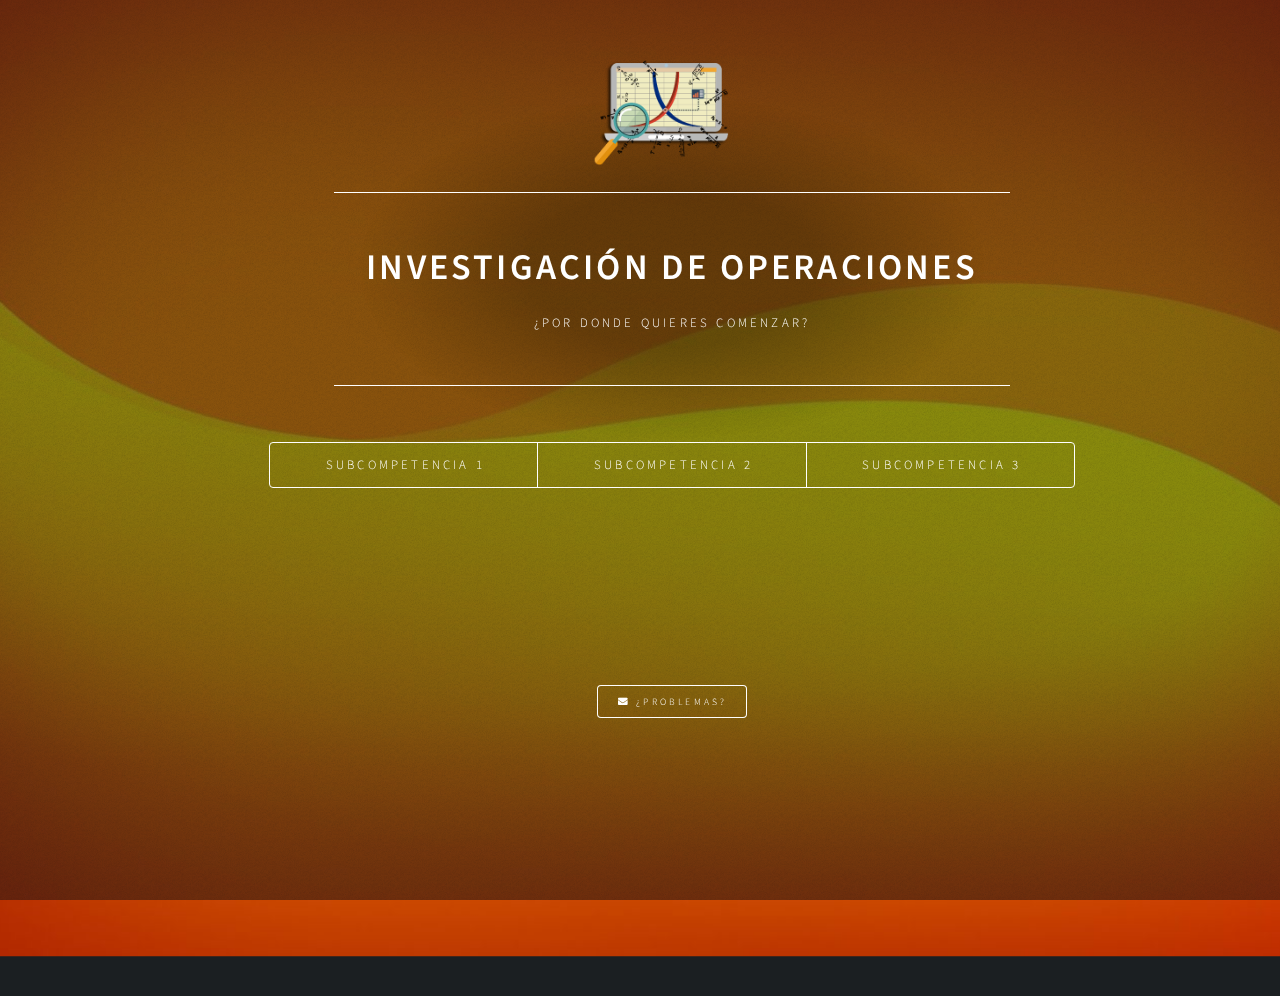
<file: index.html>
<!DOCTYPE HTML>
<html>
<head>
	<title>InvOP</title>
	<meta charset="utf-8" />
	<meta name="viewport" content="width=device-width, initial-scale=1, user-scalable=no" />
	<link rel="stylesheet" href="assets/css/main.css" />
	<noscript><link rel="stylesheet" href="assets/css/noscript.css" /></noscript>
</head>
<body class="is-preload">

<!-- Wrapper -->
<div id="wrapper">

	<!-- Header -->
	<header id="header">
		<div class="logo">
			<span class="icon solid"><img class="image fit" src="images/Logo.png" alt="no se ve">  </span>			
		</div>
		<div class="content">
			<div class="inner">
				<h1 class="auto">Investigación de Operaciones</h1>
				<p> ¿Por donde quieres comenzar?</p>
			</div>
		</div>
		<nav>
			<ul>
				<li><a href="#Subcom1">SubCompetencia 1</a></li>
				<li><a href="#Subcom2">SubCompetencia 2</a></li>
				<li><a href="#Subcom3">SubCompetencia 3</a></li>
			</ul>
		</nav>
	</header>	
	<!-- Main -->
	<div id="main">

		<!-- Subcompetencia 1 -->
		<article id="Subcom1">
			<h2 class="major">Introducción a la Investigación de Operaciones</h2>
			<i> <p class="align-center">Selecciona el tema de tu interés</p> </i>
			<ul>
				<li type="none"><a href="#TEMA1">Objetivo de la Investigación de Operaciones</a></li>
				<li type="none"><a href="#TEMA2">Fases de Estudio de la Investigación de Operaciones</a></li>
				<li type="none"><a href="https://podcasts.apple.com/mx/podcast/campos-de-aplicacio-n-de-la-io/id966583239?i=1000396560628&mt=2">Areas de aplicacion de la Investigación de Operaciones</a></li>
				<li type="none"><a href="#TEMA4">Clasificación de los Modelos</a></li>
				<li type="none"><a href="#TEMA5">Metodología de la construcción de Modelos</a></li>
			</ul>
		</article>
		<!-- Temas de Subcompetencia 1 -->
		<article id="TEMA1">
			<h2 class="major">Objetivo de la Investigación de Operaciones</h2>
			<h3 class="major align-center">Historia</h3>
			<h3 class="align-center">Origen</h3>
			<strong>Segunda Guerra Mundial</strong>
			<p>Debido a los esfuerzos bélicos, existía una necesidad urgente de asignar recursos escasos a las distintas operaciones militares</p>
			<strong>La Revolucion Industrial</strong>
			<p>El crecimiento organizacional permitió el uso de la investigación de operaciones en la industria. </p>
			<blockquote>Un ejemplo de la IO es el <b>Método Simplex para resolver problemas de programación lineal, </b> desarrollado en 1947 por George Dantzing </blockquote>
			<strong>Adminitración de empresas</strong>
			<p>Se remontan a muchas décadas, cuando se hicieron los primeros intentos para emplear el método cientifico en la administración de una empresa</p>
			<strong>Evolución de computadoras</strong>
			<p>El desarrollo de la computadora electrónica difital, con su capacidad para realizar cálculos aritméticos, miles o tal vez millones de veces más rápido que los seres humanos fue una gran ayuda para la investigación de operaciones</p>
			<h3 class="align-center">Factores</h3>
			<p>Al terminar la guerra, el <b>éxito de la investigación de operaciones en las actividades bélicas</b> generó un gran interés en sus aplicaciones fuera del campo militar. </p>
			<p>La aparición de <b>nuevas herramientas o formas de programar</b> como: programación lineal, programación dinámica, lineas de espera y teoría de inventarios. </p>
			<p>El desarrollo o <b>revolución de las computadoras</b></p>
			<p>La investigación de operaciones <b> se ha aplicado de manera extensa en áreas</b> tan diversas como la manufactura, transporte, constitución, telecomunicaciones, planeacion financiera, cuidado de la salud, la milicia, servicios públicos, planeación de la producción, asignación de personal, inventarios, dietas, mercado, estrategias de inversión. Es decir, está presente en todas las organizaciones; permitiendo obtener los siguientes <b>beneficios</b>: Ahorrar dinero, Mejorar los procesos, Mayor productividad, es decir permite el bienestar de la organización. </p>
			<blockquote>La Investigación de Operaciones constituye una importante herramienta para gerencia a la hora de tomar cualquier decisión. </blockquote>
			<h3 class="align-center">Concepto</h3>
			<blockquote>La Investigación de Operaciones significa "hacer investigación sobre las operaciones"</blockquote>
			<p>La definicion de Churchman, Ackoff y Arnoff: la investifacion de operaciones es la <b>aplicación, por grupos interdisciplinarios, del método científico a problemas relacionados con el control de las organizaciones o sistemas(hombre-maquina), a fin de que se produzcan soluciones que mejor sirvan a los objetivos de la organización. </b></p>
			<p>Entonces, <u>la investigación de operaciones se aplica a problema que se refueren a la conducción y coordinación de operaciones (o actividades) dentro de una organización.</u> </p>
			<p>La investigación de operaciones <u>intenta encontrar una mejor solución (llamada solución óptima) para el problema bajo consideración. </u> </p>
			<h3 class="major align-center">Características</h3>
			<ul>
				<li>Es la base para la <strong>toma de decisiones. </strong></li>
				<li>Usa el <strong>método científico</strong> para investigar el problema. </li>
				<li>Aplica <strong>modelos matemáticos, </strong>para encontrar soluciones óptimas para la toma de decisiones, a largo plazo.</li>
				<li>Adopta un <strong>punto de vista organizacional</strong> e intenta resolver los conflictos de interés entre los componentes de la organización de forma que el resultado sea el mejor para la organización completa. </li>
				<li>Intenta encontrar una <strong>mejor solución o una solución óptima</strong></li>
				<li>En la Investigación de Operaciones se ha desarrollado una <strong>serie de técnicas y modelos muy útiles a la Ingeniería en Sistemas. </strong> Entre ellos tenemos:</li>
				<ol>
					<li>Programación Lineal</li>
					<li>Teoría de Colas</li>
					<li>Programación Entera</li>
					<li>Programación Dinámica</li>
				</ol>
				<li>Tiende a <strong>representar el problema cuantitativamente </strong>para poder analizarlo y evaluar un criterio común. </li>
			</ul>
			<blockquote>Un <strong>modelo matemático es la descripción matemática</strong> (mediante simbolos y expresiones matemáticas) <strong>de una situación o fenómeno real.</strong></blockquote>
			<h3 class="align-center">Optimización</h3>
			<p><strong>Determinar la mejor manera de cómo cubrir los objetivos, de acuerdo a los recursos disponibles. </strong></p>
			<h3 class="align-center">ABC de la Optimización</h3>
			<ol>
				<li type="A"> ¿Qué puedes decidir?</li>
				<i>Son variables de decisión</i>
				<li type="A"> ¿Qué quiere decir "mejor"?</li>
				<i>Función Objetivo</i>
				<li type="A"> ¿Qué restricciones limitan las decisiones? </li>
				<i>Son restricciones</i>
			</ol>
			<div witdh="auto" class="align-right" style="padding: 1rem;">
				<p><i>Material Audiovisual</i></p>
				<a href="https://podcasts.apple.com/mx/podcast/investigaci%C3%B3n-de-operaciones/id966583239?i=1000335307621" class="button primary icon solid fa-play left">¿Qué es?</a>
				<a href="https://podcasts.apple.com/mx/podcast/factores/id966583239?i=1000396558480" class="button primary icon solid fa-play left">Factores</a>
				<a href="https://podcasts.apple.com/mx/podcast/origenes/id966583239?i=1000396558477" class="button primary icon solid fa-play left">Orígenes</a>
			</div>
			<a href="#Subcom1" class="button primary left">Regresar</a>

		</article>
		<article id="TEMA2">
			<h2 class="major">Fases de Estudio de la Investigación de Operaciones</h2>
			<ol>
				<li>Definición del problema</li>
				<li>Construcción del modelo</li>
				<li>Solución del modelo</li>
				<li>Validación del modelo</li>
				<li>Implementación del modelo</li>
			</ol>
			<h3 class="major align-center">Definición del problema</h3>
			<ol>
				<li>Recolección de datos</li>
				<li>Implica definir el alcance del problema que se investiga. </li>
				<li>Los objetivos deben estar planteados para el bienestar de toda la organización</li>
				<li>Su resultado final será:</li>
				<ul>
					<li>La descripción de las alternativas de decisión</li>
					<li>La determinación del objetivo del estudio</li>
					<li>La especificación de las limitaciones bajo las cuales funciona el sistema de modelado</li>
				</ul>
			</ol>
			<h3 class="major align-center">Construcción del modelo</h3>
			<ol>
				<li>Los modelos son representaciones idealizadas de objetos, sistemas o fenómenos que son abstraídas e idealizadas, por lo que son una parte integral de la vida diaria. </li>
				<li>Los modelos extraen la esencia de la materia de estudio, muestra sus interrelaciones y facilitan el análisis. </li>
				<li>Implica traducir la definición del problema a relaciones matemáticas. </li>
				<li>Un modelo matemático permite hacer más comprensible toda la estructura del problema y ayuda a revelar las relaciones importantes causa-efecto. </li>
				<li>Deben tomarse las decisiones cuantificables relacionadas entre sí, representadas por las variables de decisión, la medida del desempeño adecuada expresada en una expresión matemática, las limitaciones con las que se enfrenta.</li>
			</ol>
			<h3 class="major align-center">Solución del modelo</h3>
			<ol>
				<li>Es la fase más sencilla, por que supone el uso de algoritmos bien definidos de optimización</li>
				<li>Como el modelo necesariamente es una idealización más que una representación exacta del problema real no existe una garantía utópica de que la solución optima del modelo resulte la mejor.</li>
				<li>Implica traducir la definición del problema a relaciones matemáticas. </li>
				<li>Herbert, premio Nobel de economía introduce el término satisfizar, combinación de satisfacer y optimizar.</li>
				<li>Samuel Eilon, “optimizar es la ciencia de lo absoluto, satisfizar es el arte de lo factible”. </li>
			</ol>
			<h3 class="major align-center">Validación del modelo</h3>
			<ol>
				<li>Comprueba sí el modelo propuesto hace lo que se quiere que haga, esto es, ¿predice el modelo en forma adecuada el comportamiento del sistema que se estudia? </li>
				<li>El equipo de investigación de operaciones debe convencer de que el resultado del modelo no incluya “sorpresas”. </li>
				<li> ¿Tiene sentido la solución? ¿se puden aceptar intuitivamente los resultados? </li>
				<li>Puede examinarse a través de los datos históricos, la comparación propuesta debería ser favorable. </li>
				<li>sí el modelo representa un modelo nuevo, no existente, no habrá casos históricos para las comparaciones. En esos casos se podrá recurrir a una simulación, como herramienta independiente. </li>
			</ol>
			<h3 class="major align-center">Implementación del modelo</h3>
			<p>Implica la traducción de los resultados a instrucciones de operación, emitidas en forma comprensible para las personas que administran el sistema recomendado.</p>

			<a href="#Subcom1" class="button primary left">Regresar</a>
		</article>
		<article id="TEMA4">
			<h2 class="major">Clasificación de los Modelos</h2>
			<h3 class="major align-center">Modelos</h3>
			<h4>Los <span>modelos </span>nos ayudan a tomar decisiones frente a problemas administrativos. </h4>
			<h3 class="major align-center"> ¿Qué es un modelo?</h3>
			<h4>Es una representación de la realidad</h4>
			<h3 class="major align-center"> ¿Por qué un modelo?</h3>
			<ol>
				<li><h4>Permite deducir conclusiones</h4></li>
				<li><h4>Menos tiempo</h4></li>
				<li><h4>Menos dinero</h4></li>
				<li><h4>Reduce riesgo</h4></li>
			</ol>
			<h3 class="major align-center">Modelos</h3>
			<ul >
				<li><h4>Icónicos</h4> </li>
				<li> <h4>Analógicos</h4> </li>
				<li> <h4>Matemáticos</h4></li>
			</ul>
			<h3 class="major align-center">Proceso de Construcción de un Modelo</h3>
			<img class="image fit" src="images/proceso_cons.png" alt="sí ESTAS VIENDO ESTO TENEMOS PROBLEMAS, FAVOR DE REPORTAR" />
			<h3 class="major align-center">Proceso de Resolución de Problemas</h3>
			<img class="image fit" src="images/proceso.png" alt="sí ESTAS VIENDO ESTO TENEMOS PROBLEMAS, FAVOR DE REPORTAR" />
			<blockquote>
				<dl>
					<dt>El modelo debe tener suficientes detalles como para que:</dt>
					<dd>El resultado sea satisfactorio</dd>
					<dd>Sea consistente con los datos</dd>
					<dd>Pueda ser analizado en el tiempo con el que se cuenta para ello</dd>
				</dl>
			</blockquote>
			<img class="image fit" src="images/Duelo.png" alt="sí ESTAS VIENDO ESTO TENEMOS PROBLEMAS, FAVOR DE REPORTAR" />
			<h3 class="major align-center"> ¿Qué hace el modelo?</h3>
			<img class="image fit" src="images/quehace.png" alt="sí ESTAS VIENDO ESTO TENEMOS PROBLEMAS, FAVOR DE REPORTAR" />
			<dl>
				<dt class="align-center"> ¿La solución del modelo dará la respuesta que se necesita?</dt>
				<dd class="align-center"><h1 class="special"><strong >No</strong></h1></dd>
				<dd><cite>Se deben tener en cuenta factores cualitativos, que el modelo no está considerando</cite></dd>
			</dl>
			<h3 class="major align-center">Tipos de Modelos</h3>
			<div class="columnas">
				<div class="align-left" style="width: 50%">
					<h3 >Determinísticos</h3>
					<ul>
						<li type="none">Modelos de transporte</li>
						<li type="none">Modelos de redes</li>
						<li type="none">Programación Matemática</li>
						<ol>
							<li type="a">Programación lineal</li>
							<li type="a">Programación entera</li>
							<li type="a">Programación dinámica</li>
							<li type="a">Programación no lineal</li>
						</ol>
					</ul>
				</div>
				<div class="align-left" style="width: 50%;">
					<h3 >Probabilísticos</h3>
					<ul>
						<li type="none">Programación Estocástica</li>
						<li type="none">Gestión de Inventarios</li>
						<li type="none">Fenómenos de Espera(cola)</li>
						<li type="none">Teoría de Juegos</li>
						<li type="none">Simulación</li>
					</ul>
				</div>
			</div>
			<a href="#Subcom1" class="button primary left">Regresar</a>
		</article>
		<article id="TEMA5">
			<h2 class="major">Metodología de la construcción de Modelos</h2>
			<h3 class="major align-center">Formulación Del Modelo Y Recolección De Datos</h3>
			<h3 class="align-center">Modelos Matemáticos</h3>
			<img class="image fit" src="images/modelos.png" alt="sí ESTAS VIENDO ESTO TENEMOS PROBLEMAS, FAVOR DE REPORTAR" />
			<h3 class="major align-center">RESOLUCIÓN DEL MODELO</h3>
			<ul>
				<li>Método Óptimo: Mejores Valores posibles</li>
				<li>Método Heurístico: Valores aceptables</li>
			</ul>
			<h3 class="major align-center">Validación De La Solución</h3>
			<h3 class="major align-center">Modificación DEL MODELO</h3>
			<h3 class="major align-center">Generación de Reportes e Implementación DEL MODELO</h3>
			<blockquote>
				Los valores numéricos determinados por el modelo implican decisiones específicas </br> (asignación de recursos). Se debe hacer un seguimiento de la eficacia del modelo.
			</blockquote>
			<a href="#Subcom1" class="button primary left">Regresar</a>
		</article>

		<!-- Subcompetencia 2 -->
		<article id="Subcom2">
			<h2 class="major">Programación Lineal</h2>
			<i>Selecciona el tema de tu interés</i>
			<ul>
				<li><a href="#TEMA6">Características de la programación Lineal</a></li>
				<!-- <li><a href="#TEMA7">El Método Gráfico</a></li> -->
				<li><a href="simlex.html">Métodos Simplex</a></li>

			</ul>
		</article>
		<!-- Temas de Subcompetencia 2 -->
		<article id="TEMA6">
			<h2 class="major">Caracteristicas de la programación Lineal</h2>
			<h3 class="major align-center">Introducción a la Programación Lineal</h3>
			<p>El objetivo de un modelo matemático es reproducir la realidad de la forma más fiel posible a fin de entender cómo se comporta y poder obtener respuestas a determinadas acciones.
				<br>
				La programación lineal es un tipo de modelo matemático que se desarrolló a partir de la Segunda Guerra Mundial para resolver cierto tipo de problemas de asignación de recursos entre distintas actividades.
				<br>
				Después de la guerra las aplicaciones de la programación lineal se extendieron a una amplia variedad de problemas, de manera que hoy se utiliza en campos como la ingeniería, la economía, la gestión, y muchas otras áreas de la ciencia, la técnica y la industria.
			</p>
			<p>
				La programación lineal fue formulada por George B. Dantsig alrededor de 1947, cuando trabajaba como consejero matemático para la Fuerza Aérea de Estados Unidos en el desarrollo de un sistema automático de planificación temporal de despliegue, entrenamiento y abastecimiento logístico.
				<br>
				Debido a que la Fuerza Aérea denomina programas a sus diversos planes y proyectos a implementar, en el primer artículo publicado por Dantzig se refiere a este problema como programación en una estructura lineal.
			<p>
				El término programación lineal fue acuñado por el economista y matemático T.C. Koopmans en el verano de 1948 cuando colaboraba con el propio Dantzig.
			</p>
			En 1949, Dantzig publicó el método del simplex para resolver programas lineales, método que fue ampliamente aceptado por su capacidad de producir soluciones en un tiempo razonable. <br>
			La programación lineal estudia la optimización (minimización o maximización) de una función lineal que satisface un conjunto de restricciones lineales de igualdad y/o desigualdad.
			</p>
			<h3 class="major align-center">Formulación de un modelo de programación lineal</h3>
			<p>En el proceso de formulación de un modelo de programación lineal hay que dar los siguientes pasos:</p>
			<ol>
				<li>Determinación de las variables de decisión. Representan los elementos del sistema a modelar que son controlables por el decisor. En los modelos lineales continuos estas variables toman como valores números reales y se representan por letras con subíndices x1 , x2 ,como se acostumbra a hacer con las variables matemáticas, o literales alusivos a su significado: peso, valor, etc. En el primer caso también se utiliza la representación como vector de un conjunto indexado de variable:</li>
				<img class="image fit" src="images/Formula1.png" alt="sí ESTAS VIENDO ESTO TENEMOS PROBLEMAS, FAVOR DE REPORTAR" />
				<li>Determinación de las restricciones. Representan las limitaciones prácticas de determinados recursos o imposiciones físicas de la realidad. Se expresan como ecuaciones e inecuaciones lineales de las variables de decisión. <br> Matemáticamente adoptan una de las siguientes formas:</li>
				<img class="image fit" src="images/Formula2.png" alt="sí ESTAS VIENDO ESTO TENEMOS PROBLEMAS, FAVOR DE REPORTAR" />
				<li>Formulación de la función objetivo. Se trata de la función que mide la calidad de la solución y que hay que optimizar (maximizar un beneficio o minimizar un coste). También es una función lineal de todas o parte de las variables de decisión.</li>
				<img class="image fit" src="images/Formula3.png" alt="sí ESTAS VIENDO ESTO TENEMOS PROBLEMAS, FAVOR DE REPORTAR" />
			</ol>
			<h3 class="major align-center">Representación gráfica de los problemas de programación lineal</h3>
			<p>Un problema de programación lineal con 2 variables de decisión se puede representar gráficamente en el plano cuyas coordenadas son las propias variables. Para ello se representan las rectas que resultan de convertir las restricciones de desigualdad en ecuaciones, y se determina con el signo de desigualdad el semiplano que define cada restricción (marcado en el dibujo con una flecha verde perpendicular a la recta). La región factible queda determinada por la intersección de los semiplanos que definen las restricciones.</p>
			<h3 class="major align-center">Clasificación de los problemas de programación lineal según el tipo de solución</h3>
			<p>Atendiendo al tipo de solución podemos clasificar los problemas de programación en las siguientes categorías:</p>
			<img class="image fit" src="images/Esquema.png" alt="sí ESTAS VIENDO ESTO TENEMOS PROBLEMAS, FAVOR DE REPORTAR" />
			<p>Veamos con la ayuda de la representación gráfica de la región factible un ejemplo de cada tipo.</p>
			<img class="image fit" src="images/Graficas.jpg" alt="sí ESTAS VIENDO ESTO TENEMOS PROBLEMAS, FAVOR DE REPORTAR" />
			<blockquote>Un problema factible que tenga la recta de iso‐beneficio paralela a la recta de una restricción que contenga un punto extremo óptimo, tendrá todo un segmento de puntos óptimos.</blockquote>
			<h3 class="major align-center">Clasificación de los problemas de programación lineal según el tipo de solución (continuación)</h3>
			<img class="image align-center" width="100%" src="images/Esquemas2.png" alt="sí ESTAS VIENDO ESTO TENEMOS PROBLEMAS, FAVOR DE REPORTAR" />
			<blockquote>Los lenguajes de modelado como OPL suelen informar del carácter factible, no factible (infeasible)o no acotado (unbounded) de la solución.</blockquote>
			<a href="#Subcom2" class="button primary left">Regresar</a>

		</article>
		<article id="Subcom3">
			<h2 class="major">Variantes de la Programación Lineal</h2>
			<i> <p class="align-center">Selecciona el tema de tu interés</p> </i>
			<ul>
				<li type="none"><a href="#TEMA7">Modelo de Transporte</a></li>
				<li type="none"><a href="#TEMA8">Modelo de Asignación</a></li>
				<li type="none"><a href="https://podcasts.apple.com/mx/podcast/modelos-de-redes/id966583239?i=1000396559331">Modelo de Redes</a></li>
				<li type="none"><a href="#TEMA9">Modelos de Secuenciación</a></li>
			</ul>
		</article>
		<article id="TEMA7">
			<h2 class="major">Modelo de Transporte</h2>
			<p>El modelo de transporte es una clase especial de programación lineal que tiene que ver con transportar un artículo desde sus fuentes (fabricas) hasta sus destinos (bodegas).</p>
			<p>En el modelo se supone que el costo de transporte es proporcional a la cantidad de unidades transportadas en una determinada ruta.</p>
			<p>Aunque el modelo se puede resolver como una programación lineal normal, su estructura especial permite desarrollar un algoritmo especial.</p>
			<p>Hay m fuentes y n destinos, cada fuente y cada destino representados por un nodo. Los arcos representan las rutas que enlazan las fuentes y los destinos. El arco (i, j) que une a la fuente i con el destino j conduce 2 clases de información: el costo de transporte cij por unidad y la cantidad transportada xij.</p>
			<p>El objetivo del modelo es determinar las incógnitas xij que minimicen el costo total de transporte, y que al mismo tiempo satisfagan las restricciones de oferta y demanda.</p>
			<img class="image fit" src="images/transporte1.png" alt="sí ESTAS VIENDO ESTO TENEMOS PROBLEMAS, FAVOR DE REPORTAR" />
			<p>La estructura especial del modelo de transporte permite asegurar que haya una solución básica artificial de inicio, obtenida con uno de los tres métodos siguientes:</p>
			<ul>
				<li>Método de la esquina noroeste (superior, izquierda)</li>
				<li>Método del costo mínimo</li>
				<li>Método de aproximación de Vogel</li>
			</ul>
			<h3 class="major align-center">Método de la esquina noroeste</h3>
			<ol>
				<li>Asignar todo lo más que se pueda a la celda seleccionada y ajustar las cantidades asociadas de oferta y demanda restando la cantidad asignada.</li>
				<li>Salir del renglón o la columna cuando se alcance oferta o demanda cero, y tacharlo, para indicar que no se pueden hacer más asignaciones a ese renglón o columna. sí un renglón y una columna dan cero al mismo tiempo tachar solo uno (el renglón o la columna) y dejar una oferta (demanda) cero en el renglón (columna) que no se tachó.</li>
				<li>sí queda exactamente un renglón o columna sin tachar, detenerse. En caso contrario avanzar a la celda de la derecha sí se acaba de tachar una columna, o a la de abajo sí se tachó un renglón. Seguir el paso 1.</li>
			</ol>
			<h3 class="major align-center">Método del costo mínimo</h3>
			<p>Este método determina una mejor solución de inicio, porque se concentra en las rutas menos costosas</p>
			<h3 class="align-center">Ejemplo</h3>
			<p>La compañía SunRay Transport transporta grano desde tres silos hasta cuatro molinos. La oferta (en caminadas) se resume en el modelo de transporte de la tabla siguiente junto con los costos unitarios de transporte por camionada en las distintas rutas. Los costos unitarios de transporte, Cij (10, 2, 20,11…) están en cientos de $.</p>
			<img class="image fit" src="images/costos1.png" alt="sí ESTAS VIENDO ESTO TENEMOS PROBLEMAS, FAVOR DE REPORTAR" />
			<ol>
				<li>La celda (1,2) tiene el costo unitario mínimo de toda la tabla (=$2). Lo más que se puede transportar por (1,2) es x12 =15 camionadas, y en este caso se satisfacen al mismo tiempo el renglón 1 y la columna 2. Se tacha en forma arbitraria la columna 2 y se ajusta la oferta del renglón 1 a 0.</li>
				<li>La celda (3,1) tiene el mínimo costo sin tachar (=$4). Se asigna x31=5, se tacha la columna 1 porque quedó satisfecha y se ajusta la demanda del renglón 3 a 10-5=5 camionadas.</li>
				<li>Al continuar de este modo, se asignan en forma sucesiva 15 camionadas a la celda (2,3), 0 camionadas a la celda (1,5), 5 a la celda (3,4) y 10 a la (2,4).</li>
			</ol>
			<h3 class="major align-center">Método de aproximación de Vogel</h3>
			<ol>
				<li>Determinar para cada renglón (columna) una medida de penalización restando el elemento de costo unitario mínimo en el renglón (columna) del elemento con costo unitario siguiente al mínimo del mismo renglón (columna).</li>
				<li>Identificar el renglón o columna con la mayor penalización. Romper los empates en forma arbitraria. Asignar todo lo posible a la variable que tenga el mínimo costo unitario del renglón o columna seleccionado. Ajustar la oferta y la demanda y tachar el renglón o la columna ya satisfechos. sí se satisfacen un renglón y una columna en forma simultánea, sólo se tacha uno de los dos y al que queda se le asigna la oferta o demanda cero.</li>
				<ul>
					<li type="a">sí queda sin tachar exactamente un renglón o columna con cero oferta o demanda. Detenerse.</li>
					<li type="a">sí queda sin tachar un renglón (columna) con oferta (demanda) positiva, determinar las variables básicas en el renglón (columna) con el método y costo mínimo. Detenerse.</li>
					<li type="a">sí todos los renglones y columnas que no se tacharon tienen un cero oferta y demanda (Restante), determinar las variables básicas cero por el método del costo mínimo. Detenerse.</li>
					<li type="a">En cualquier otro paso, seguir el paso 1.</li>
				</ul>
			</ol>
			<a href="#Subcom3" class="button primary left">Regresar</a>
		</article>
		<article id="TEMA8">
			<h2 class="major">Modelo de Asignación</h2>
			<h3 class="major align-center">Método Húngaro</h3>
			<ol>
				<li>En la matriz de costo, identificar el mínimo de cada renglón y restarlo de todos los elementos del renglón</li>
				<li>En la matriz que resulte del paso 1, identificar el mínimo de cada columna, y restarlo de todos los elementos de la columna.</li>
				<li>Identificar la solución óptima como la asignación factible asociada con los elementos cero de la matriz obtenida en el paso 2.</li></br>
				<p> <strong>CASO ESPECIAL, CUANDO NO HAY ASIGNACIÓN FACTIBLE</strong></p>
				<p><i>Durante el paso 2</i></p>
				<ol>
					<li>Trazar la cantidad mínima de líneas horizontales y verticales en la última matriz reducida que cubran todos los elementos cero.</li>
					<li>Seleccionar el elemento mínimo no cubierto, resaltarlo de todo elemento no cubierto y a continuación sumarlo a todo elemento en la intersección de dos líneas</li>
					<li>sí no puede encontrar una asignación factible entre los elementos cero que resulten, repetir el paso 2ª. En caso contrario, seguir el paso 3 para determinar la asignación óptima</li>
				</ol>
			</ol>
			<a href="#Subcom3" class="button primary left">Regresar</a>
		</article>
		<article id="TEMA9">
			<h2 class="major">Modelo de Secuenciación</h2>
			<h3 class="major align-center"> CMP Y PERT</h3>
			<p>Los métodos CMP( método de la ruta crítica o del camino crítico) y PERT( técnica de evaluación y revisión del programa) se basan en redes, y tienen por objeto auxiliar en la planeación, programación y control de proyectos. Se define un proyecto como conjunto de actividades interrelacionadas, en la que cada actividad consume tiempo y recursos.</p>
			<blockquote>El objetivo del CMP y del PERT es contar con un método analítico para programar las actividades.</blockquote>
			<h3 class="align-center">Fases de planeación de un proyecto con CMP o PERT</h3>
			<img class="image fit" src="images/CMPyPert.png" alt="sí ESTAS VIENDO ESTO TENEMOS PROBLEMAS, FAVOR DE REPORTAR" />
			<blockquote>
				Resumen de los pasos de estas técnicas:
				<ul>
					<li>Definición de las actividades del proyecto, sus relaciones de precedencia y sus necesidades de tiempo.</li>
					<li>El proyecto se traduce en una red que muestre las relaciones de precedencia entre las actividades.</li>
					<li>Realizar cálculos específicos de redes, que forman la base del desarrollo del programa del proyecto en funcion del tiempo.</li>
				</ul>
			</blockquote>
			<p>Durante la ejecución del proyecto, podría no cumplirse el programa que estaba planeado, causando que algunas de las actividades se adelanten o se atrasen. En este caso será necesario actualizar el programa para que refleje la realidad.</p>
			<p>Ésta es la razón de incluir un bucle, lazo o ciclo de retroalimentación entre la fase de programa y la fase de red. </p>
			<h3 class="major align-center"> Método CMP</h3>
			<p>El método CMP supone duraciones determinanticas de actividad</p>
			<h3 class="major align-center">Método PERT</h3>
			<p>El método PERT supone duraciones probabilísticas.</p>
			<h3 class="major align-center">Representación en red</h3>
			<p>Cada actividad del proyecto se representa con un arco que apunta en la dirección de avance del proyecto. Los nodos en la red establecen las relaciones de precedencia entre las diferentes actividades del proyecto. </br></p>
			<p>Para configurar la red se disponen las siguientes reglas:</p>
			<ol>
				<li>Cada actividad se representa con un arco, y uno solo.</li>
				<li>Cada actividad se debe identificar con dos nodos distintos.</li>
				<li>Para mantener las relaciones de precedencia correctas, se deben contestar las siguientes preguntas cuando se agrega a la red cada actividad:</li>
				<ul>
					<li type="a">¿Qué actividades deben anteceder inmediatamente a la actividad actual?</li>
					<li type="a">¿Qué actividades deben seguir inmediatamente a la actividad actual?</li>
					<li type="a">¿Qué actividades deben efectuarse en forma concurrente o simultanea con la actividad actual?</li>
				</ul>
			</ol>
			<h3 class="align-center">Uso de una actividad ficticia para tener representación única de las actividades concurrentes A y B</h3>
			<img class="image fit" src="images/Grafos.png" alt="sí ESTAS VIENDO ESTO TENEMOS PROBLEMAS, FAVOR DE REPORTAR" />
			<ol>
				<li>La actividad C comienza de inmediato después de haber terminado A y B.</li>
				<li>La actividad E se inicia después de que sólo terminó la actividad B.</li>
			</ol>
			<h3 class="align-center">Uso de una actividad ficticia para asegurar una relación de precedencia correcta.</h3>
			<img class="image fit" src="images/Grafos2.png" alt="sí ESTAS VIENDO ESTO TENEMOS PROBLEMAS, FAVOR DE REPORTAR" />
			<ul>
				<li type="a">Representación incorrecta de esta relación de procedencia, porque pide que A y B terminen antes de poder iniciar.</li>
				<li type="a">Representación corregida.</li>
			</ul>
			<h3 class="major align-center">Cálculos para la ruta critica (CMP)</h3>
			<p>El resultado final de CMP es la formulación o construcción del programa del proyecto. Para lograr este objetivo se hacen cálculos especiales con los que se obtiene la siguiente información:</p>
			<ol>
				<li>Duración total necesaria para terminar el proyecto.</li>
				<li>Clasificación de las actividades del proyecto en criticas y no criticas.</li>
			</ol>
			<dl>
				<dt>Actividad critica:</dt>
				<dd>sí no hay margen en la determinación de sus tiempos de inicio y de termino.</dd></br>
				<dt>Actividad no critica:</dt>
				<dd>Permite alguna holgura en su programación, de modo que el tiempo de inicio de la actividad se pueda adelantar o retrasar dentro de ciertos limites, sin afectar la fecha de determinación del proyecto.</dd></br>
				<dt>Evento (nodo):</dt>
				<dd>Se define como un momento en el tiempo en el que se terminan actividades y otras se inician.</dd></br>
			</dl>
			<dl>
				<h3>Se define lo siguiente:</h3>
				<dt>□j</dt>
				<dd>Tiempo más temprano de ocurrencia del evento j.</dd>
				<dt>∆j</dt>
				<dd>Tiempo más tardío de ocurrencia del evento j.</dd>
				<dt>Dij</dt>
				<dd>Duración de la actividad (i,j).</dd>
				<p>Las definiciones de los tiempos más temprano y más tardío del evento j se especifican en relación con las fechas de inicio y terminación de todo el proyecto.</p>
			</dl>
			<h3 class="align-center">Pasos para los cálculos de ruta critica</h3>
			<ol>
				<li>Paso hacia adelante (tiempos más tempranos de ocurrencia o tiempos más próximos de ocurrencia, □). Los cálculos se inician en el nodo 1 y avanza en forma recursiva hasta el nodo final n.</li>
				<dl>
					<dt>Paso inicial</dt>
					<dd>Poner el □j =0, para indicar que el proyecto se inicia cuando el tiempo es 0.</dd>
					<dt>Paso general j</dt>
					<dd>Dado que los nodos p,q, …y v están enlazados directamente con el nodo j por las actividades de entrada (p,j),(q,j),… y (v,j) y que los tiempos más tempranos de ocurrencia de los eventos (nodos) p,q,…y v ya se han calculado, entonces se calcula el tiempo más temprano de ocurrencia del evento j como sigue:</dd>
					<p>□j = max{□p + Dpj , □q + Dqj, …□v + Dvj }</p>
					<p>El paso hacia adelante se termina cuando se calcula □n en el nodo n. Por definición, □j representa la ruta (duración) más larga al nodo j.</p>
				</dl>
				<li>Paso hacia atrás (tiempos más tardíos de ocurrencia o tiempos más lejanos de ocurrencia, ∆). Los cálculos del paso hacia atrás comienzan en el nodo n y terminan en el nodo 1.</li>
				<dl>
					<dt>Paso inicial</dt>
					<dd>Igualar ∆n = □n para indicar que las ocurrencias más temprano y más tardío del ultimo nodo en el proyecto son iguales.                                      </dd>
					<dt>Paso general j</dt>
					<dd>Dado que los nodos p,q, …y v están enlazados directamente con el nodo j por las actividades de salida (j, p),(j, q), … y (j,v) y que los tiempos más tardíos de ocurrencia de los eventos (nodos) p, q, …y v ya se han calculado, entonces se calcula el tiempo tardío de ocurrencia del evento j como sigue:</dd>
					<p>∆j = min{∆p – Djp, ∆q - Djq, …, ∆v - Djv }</p>
					<p>El paso hacia atrás se termina cuando se calcula ∆1 en el nodo 1.</p>
					<p>Con base en los cálculos anteriores, una actividad (i, j) será crítica sí satisface 3 condiciones:</p>
					<ul>
						<li type="none">∆i = □j</li>
						<li type="none">∆j = □j</li>
						<li type="none">∆j - ∆i = □j - □i =Dij</li>
					</ul>
				</dl>
				<p>Las 3 condiciones indican que los tiempos más tempranos y tardíos de ocurrencia de los nodos i y j son iguales y que la duración Dij se ajusta exactamente al intervalo especificado de tiempo. Una actividad que no satisface las 3 condiciones es no crítica.</p>
				<p>Las actividades criticas de una red deben formar una trayectoria no interrumpida que abarque toda la red, desde el inicio hasta el final.</p>
			</ol>
			<p>Se reconoce que □j representa el tiempo más temprano de iniciación de una actividad ( i, j) y que ∆j representa el tiempo más tardío de terminación. Esto quiere decir que (∆i ,□j ) limita el intervalo máximo de tiempo durante el cual se puede programar la actividad (i, j).</p>
			<h3>Determinación de las holguras</h3>
			<p>son las holguras de tiempo disponibles dentro del intervalo asignado para la actividad no critica. Las dos más comunes son:</p>
			<dl>
				<dt>Holgura total</dt>
				<dd>Es el exceso del intervalo de tiempo definido por el tiempo más temprano de ocurrencia del evento i hasta el tiempo más tardío de ocurrencia del evento j en la duración de (i, j); esto es, TF ij = ∆i - □j - Dij</dd>
				<dt>Holgura libre</dt>
				<dd>Es el exceso del intervalo de tiempo definido por el tiempo más temprano de ocurrencia del evento i hasta el tiempo más temprano de ocurrencia del elemento j durante la duración de (i,j); esto es, FF ij = es el exceso del intervalo de tiempo definido por el tiempo más temprano de ocurrencia del evento i hasta el tiempo más tardío de ocurrencia del evento j en la duración de (i,j); esto es, FF ij = □j - □j – Dij</dd>
				<dd>Por definición, FFij ≤ TFij</dd>
			</dl>
			<h3 class="align-center">Calculo de las holguras totales y libres</h3>
			<img class="image fit" src="images/Holguras.png" alt="sí ESTAS VIENDO ESTO TENEMOS PROBLEMAS, FAVOR DE REPORTAR" />
			<h3 class="align-center">Regla de la bandera roja. Para una actividad (i, j) no critica</h3>
			<ol>
				<li type="a">sí FFij = TFij entonces se puede programar la actividad en cualquier lugar dentro de su intervalo (∆i - □j) sin causar conflicto con el programa.</li>
				<li type="a">sí Ffij < TFij entonces el inicio de la actividad (i, j) se puede demorar cuando mucho hasta FFij apartir de su tiempo más temprano de inicio (□j) sin causar conflicto con el programa. Toda demora mayor que FFij (pero no mayor que TFij) se debe acompañar por una demora igual apartir de □j   en el tiempo de iniciacion de todas las actividades que salen del nodo j.</li>
			</ol>
			<h3 class="align-center">Formulación del método de la ruta critica con programación lineal</h3>
			<ul>
				<li>Se puede aplicar la formulación como programa lineal de ruta más corta a la ruta critica, como sigue. Supondremos que un flujo unitario entra a la red en el nodo de inicio y sale en el nodo final. </li>
				<li>Xij = Cantidad de flujo en la actividad (i, j) para toda i y j definida.</li>
				<li>Dij = Duración de la actividad (i, j) para toda i y j definida.</li>
			</ul>
			<p>Así, la función objetivo del programa lineal se transforma en:</p>
			<img class="image fit" src="images/Formula4.png" alt="sí ESTAS VIENDO ESTO TENEMOS PROBLEMAS, FAVOR DE REPORTAR" />
			<blockquote>
				<p>Hay una restricción que representa la conservación del flujo en cada nodo; esto es, para todo nodo j.</p>
				<p>Flujo total que entra = Flujo total que sale</p>
			</blockquote>
			<p>Naturalmente, todas las variables Xij son no negativas. </p>
			<p>En el problema de la ruta más corta, se puede usar el dual del programa lineal para resolver el problema CMP (de ruta critica). </p>

			<h3 class="major align-center">Redes de PERT</h3>
			<p>El PERT difiere del CMP en que basa la duración de una actividad en 3 estimaciones:</p>
			<ol>
				<li>Tiempo optimista a, donde se supone que la ejecución va extremadamente bien. </li>
				<li>Tiempo más probable m, donde se supone que la ejecución se hace bajo condiciones normales. </li>
				<li>Tiempo pesimista b, donde se supone que la ejecución va extremadamente mal. </li>
			</ol>
			<p>Se supone que el intervalo (a, b) abarca todas las estimaciones posibles de la duración de una actividad, por consiguiente, el estimado m debe estar en algún lugar dentro del intervalo (a, b). Con base en los estimados el tiempo promedio de duración D, y la varianza v, se calculan como sigue:</p>
			<img class="image fit" src="images/Formula5.png" alt="sí ESTAS VIENDO ESTO TENEMOS PROBLEMAS, FAVOR DE REPORTAR" />
			<ul>
				<li>Los cálculos de ruta critica (CMP) que se explicaron anteriormente se pueden aplicar en forma directa, sustituyendo la estimación única D por D.</li>
				<li>Ahora es posible estimar la probabilidad de que un nodo j en la red suceda en un tiempo programado especificado con anterioridad, Sj. </li>
				<li>Sea ej el tiempo más temprano de ocurrencia del nodo j. como las duraciones de las actividades que van del nodo de inicio al nodo j son variables aleatorias, ej también debe ser una variable aleatoria. Suponiendo que todas las actividades en la red sean estadísticamente independientes, se puede determinar la media, E{ej} y la varianza, var{ej} como sigue. sí sólo hay una ruta desde el nodo de inicio hasta el nodo j, la media es la suma de la duración esperada D, para todas las actividades a lo largo de esa ruta, y la varianza es la suma de las varianzas y de las mismas actividades. </li>
				<li>Por otra parte, sí hay más de una ruta que llegue al nodo j, será necesario calcular primero la distribución estadística de la duración de la ruta más larga, antes de calcular la media y la varianza correctas. Este problema es bastante difícil, porque equivale a determinar la distribución del máximo de varias variables aleatorias. Por consiguiente, una hipótesis simplificadora es calcular la media y la varianza. E{ej} y var {ej}, como el de la ruta al nodo j que tenga la suma mayor de duraciones esperadas de las actividades. sí hay 2 o más rutas que tienen la misma media (o promedio), se selecciona la que tenga la varianza mayor, porque refleja la máxima incertidumbre y en consecuencia conduce a un estimado más conservador de las probabilidades. </li>
			</ul>
			<p>Una vez calculado la media y la varianza E{ej} y var {ej} de la ruta al nodo j, la probabilidad que se realice el nodo j en un tiempo Sj preestablecido, se calcula con la siguiente fórmula:</p>
			<img class="image fit" src="images/Formula6.png" alt="sí ESTAS VIENDO ESTO TENEMOS PROBLEMAS, FAVOR DE REPORTAR" />
			<dl>En donde:  </br>
				z= Variable aleatoria normal estándar
			</dl>
			<img width="50%" src="images/Formula7.png" alt="sí ESTAS VIENDO ESTO TENEMOS PROBLEMAS, FAVOR DE REPORTAR" />
			<p>La variable aleatoria normal estándar z tiene media 0 y desviación estándar 1. La justificación para usar la distribución normal es que ej es la suma de variables aleatorias independientes. De acuerdo con el teorema del límite central (o ley de la distribución de los errores), ej está distribuida normalmente, en forma aproximada.</p>
			<a href="#Subcom3" class="button primary left">Regresar</a>
		</article>
	</div>

	<div class="align-right">
		<a href="mailto:gumdix1997@gmail.com" class="button small icon solid fa-envelope" >¿Problemas?</a>
	</div>
	<!-- Footer -->
	<footer id="footer">		
	</footer>

</div>

<!-- BG -->
<div id="bg"></div>

<!-- Scripts -->
<script src="assets/js/jquery.min.js"></script>
<script src="assets/js/browser.min.js"></script>
<script src="assets/js/breakpoints.min.js"></script>
<script src="assets/js/util.js"></script>
<script src="assets/js/main.js"></script>

</body>
</html>
</file>
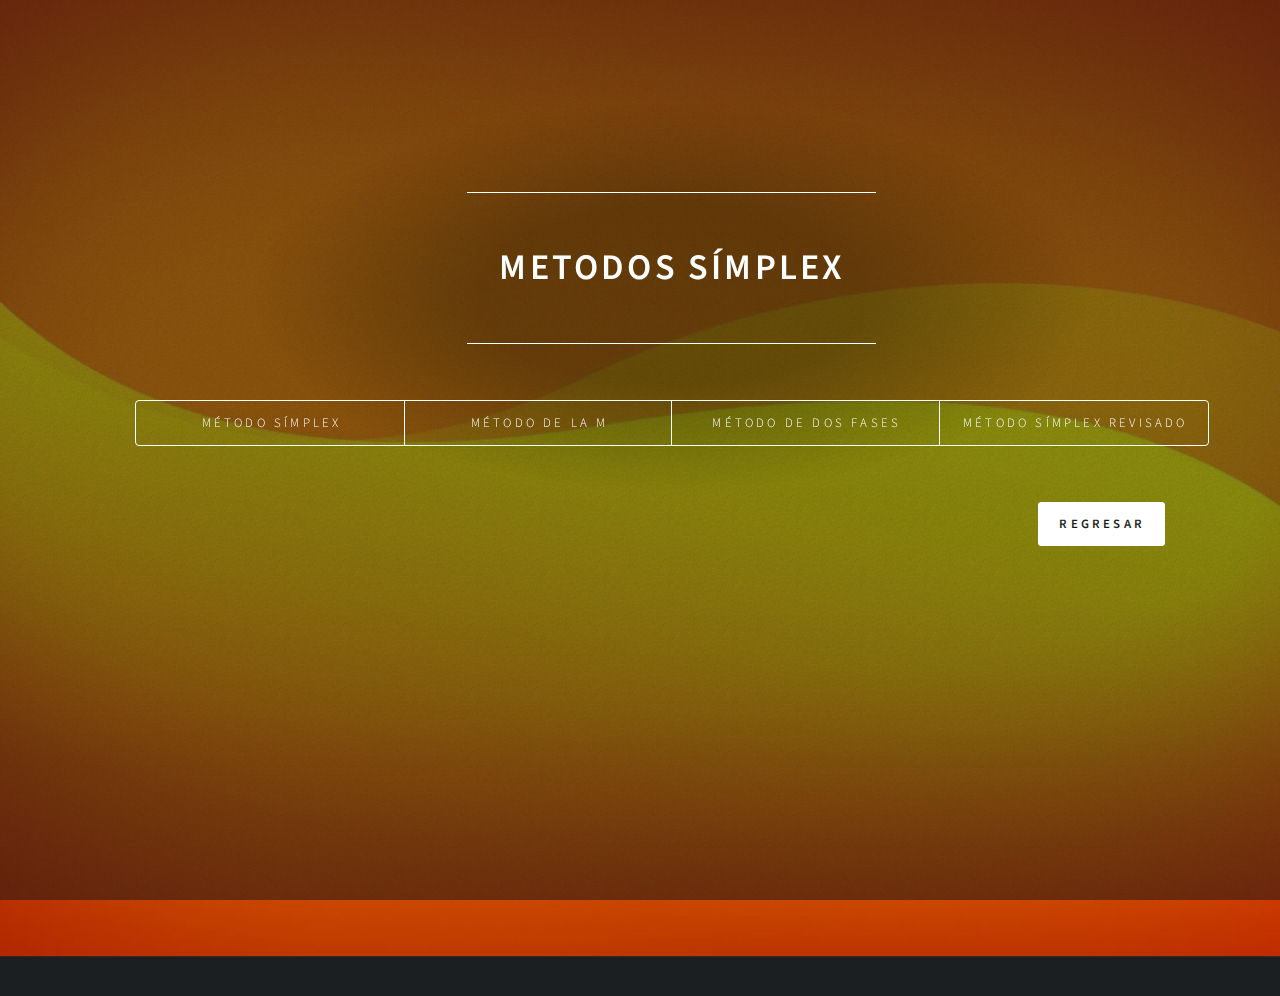
<file: simlex.html>
<!DOCTYPE HTML>
<html>
	<head>
		<title>InvOP</title>
		<meta charset="utf-8" />
		<meta name="viewport" content="width=device-width, initial-scale=1, user-scalable=no" />
		<link rel="stylesheet" href="assets/css/main.css" />
		<noscript><link rel="stylesheet" href="assets/css/noscript.css" /></noscript>
	</head>
	<body class="is-preload">

		<!-- Wrapper -->
			<div id="wrapper">

				<!-- Header -->
					<header id="header" >
						<div class="logo">
						   </div>
						<div class="content">
							<div class="inner">
								<h1 class="auto">Metodos Símplex</h1>
							</div>
						</div>
						<nav >
							<ul>
								<li><a href="#TEMA1">Método Símplex</a></li>
								<li><a href="#TEMA2">Método de la M</a></li>
								<li><a href="#TEMA3">Método de dos fases</a></li>
								<li><a href="#TEMA4">Método Símplex Revisado</a></li>
 							</ul>
						</nav>
						<a href="index.html" class="button primary left-40">Regresar</a>

					</header>

				<!-- Main -->
					<div id="main">
						<!-- Temas de Metodos Símplex -->
							<article id="TEMA1">
								<h2 class="major">Metodo Símplex</h2>
								<h3 class="major align-center">Método Símplex Tabular</h3>

								<p>El método Símplex es un procedimiento general para encontrar la solución óptima a problemas de Programación Lineal.
									Este método logra la solución óptima en un número finito de pasos, la demostración de esto es lo que se pretende realizar.</p>
								<br>
								<p>El Método Símplex, esta diseñado para ser aplicado únicamente hasta que el problema se encuentre en la forma Estándar.</p>
								<p>Un problema lineal se dice que esta en la forma estándar si: </p>
									<ol>
										<li>Todas las restricciones son igualdades </li>
										<li>Todas las variables son no-negativas</li>
										<li>Las limitaciones ( lado derecho de la restricción) son positivas</li>
									</ol>

									<h3 class="align-center">Igualdades y desigualdades en las restricciones</h3>
									<p>Una desigualdad puede fácilmente ser transformada a una igualdad (ecuación ) a través del uso de las variables de holgura en caso de:  </p>

									<ol>
										<li>La desigualdad menor o igual (≤ ), la deficiencia de unidades para el lado izquierdo de la restricción iguale a lado derecho de la misma. Por lo que se agrega una variable de holgura con signo positivo en el lado izquierdo de la restricción. </li>
										<li>La desigualdad menor o igual (≥ ),el exceso de unidades que tiene el lado izquierdo de la restricción con respecto al lado derecho de la misma. Por lo que se agrega una variable de holgura con signo negativo en el lado izquierdo de la restricción. </li>
								  </ol>
									<br>
									<img class="image fit" src="images/metodo_simplex_ejemplo1.png" alt="SI ESTAS VIENDO ESTO TENEMOS PROBLEMAS, FAVOR DE REPORTAR" />
									<br>
									<h3 class="major align-center">Procedimiento del Método Símplex </h3>
									<h3 class="align-center">Paso 1: Escribir la tabla inicial símplex </h3>

									<p>La forma tabular del método símplex registra la información esencial en la llamada Tabla Símplex, a saber:</p>

									<ol>
										<li>Los coeficientes de las variables </li>
										<li>Las constantes del lado derecho de las ecuaciones</li>
										<li>La variable básica que aparecen en cada ecuación</li>
									</ol>

									<h3 class="align-center">Paso 2: Encontrar la variable de decisión que entra en la base:</h3>

									<ol>
										<li>En la línea de z, escogemos la columna con el coeficiente negativo mayor (en valor absoluto) </li>
										<li>Si no existe coeficiente negativo, significa que se ha alcanzado la solución óptima. </li>
							  	</ol>

									<h3 class="align-center">Paso 3: Encontrar la variable de holgura que tiene que salir:</h3>

									<p>Dividiendo la columna pivote, con la columna del lado derecho (o solución), siempre que sean positivos, el menor de los cocientes indicará cual es la fila que sale. </p>

									<h3 class="align-center">Paso 4: Ubicar el elemento pivote:</h3>

									<p>La intersección de la columna que entra y la fila que sale se denomina elemento pivote </p>


									<h3 class="align-center">Paso 5: Encontrar los coeficientes de la nueva tabla </h3>

									<ol>
										<li>Los nuevos coeficientes de x se obtienen dividiendo todos los coeficientes de la fila que sale por el elemento pivote, para convertirlo en 1. </li>
										<li>Mediante la reducción Gaussiana se hacen ceros los restantes términos de su columna, con lo que obtenemos los nuevos coeficientes de las otras filas incluyendo la función objetivo z.</li>
									</ol>
									<br>
									<p>NOTA: Si en lugar de maximizar se trata de un problema de minimizar se sigue el mismo proceso, pero cambiando el sentido del criterio: para entrar en la base se elige la variable cuyo valor, en la fila de la función objetivo, sea el mayor de los positivos y se finalizan las iteraciones cuando todos los coeficientes de la fila de la función objetivo son negativos </p>
									<br>
									<h3 class="major align-center">Casos especiales</h3>
									<h3 class="align-center"> Conflictos entre variables básicas entrantes </h3>
									<p>Variables con el mismo coste reducido en la ecuación z, se puede elegir cualquiera</p>
									<br>
									<h3 class="align-center"> Conflictos entre variables básicas entrantes </h3>
									<h3 class="align-center">DEGENERACIÓN</h3>
									<p>Variables con el mismo coste reducido en la ecuación z, se puede elegir cualquiera</p>
									<ol>
										<li>Variables básicas que se hacen simultáneamente 0 al incrementar la variable básica entrante. Las variables básicas no salientes toman valor 0 (degeneradas) </li>
										<li>Si estas variables básicas degeneradas siguen con valor 0 en otra iteración la variable básica entrante no puede incrementar su valor y tampoco la función objetivo z </li>
										<li> Si la función objetivo no se incrementa se puede producir un ciclo ( moverse por una secuencia de bases que definen el mismo punto extremo). Resoluble mediante procedimientos especiales</li>
									</ol>
									<br>
									<h3 class="align-center"> Inexistencia de la variable básica saliente </h3>
									<h3 class="align-center">SOLUCIÓN NO ACOTADA</h3>
									<p>Variable básica entrante puede incrementarse indefinidamente sin anular ninguna variable básica actual. Los coeficientes de la columna pivote son negativos o cero.</p>
									<br>
									<p>No siempre es fácil obtener una solución básica factible inicial, en las variables originales del modelo. Para conseguir esto existen varios procedimientos como son:</p>
									<ol>
										<li>Método de la M.</li>
										<li>Método Símplex de dos fases.</li>
									</ol>
									<div witdh="auto" class="align-right">
										<p><i>Material Audiovisual</i></p>
										<a href="https://podcasts.apple.com/mx/podcast/metodo-simplex/id882794482?i=1000330495052" class="button primary icon solid fa-play left">Símplex</a>
										<a href="https://podcasts.apple.com/mx/podcast/simplex-tabular/id882794482?i=1000352430644" class="button primary icon solid fa-play left">Símplex Tabular</a>
									</div>
							</article>
							<article id="TEMA2">
								<h2 class="major">Método de la M</h2>
								<p>El único problema serio que introducen las otras formas de restricciones funcionales con lados derechos no positivos, es identificar una solución inicial básica factible.</p>
								<h3	class="align-center">Ejemplo: </h3>
								<br>
								<img class="image fit" src="images/metodo_M_ejemplo1.png" alt="SI ESTAS VIENDO ESTO TENEMOS PROBLEMAS, FAVOR DE REPORTAR" />
								<br>
								<h3 class="major align-center">técnica de variables artificiales:</h3>
								<ol>
									<li>Introducir una variable ficticia (llamada variable artificial) en cada restricción que lo requiera. </li>
									<li>Esta nueva variable se introduce sólo con el fin de que sea la variable básica inicial para esa ecuación.</li>
									<li>Las restricciones usuales de no negatividad también se aplican sobre estas variables y la función objetivo se modifica para  que imponga una penalización exorbitante en  el caso de que adquieran valores mayores que cero. </li>
								</ol>
								<br>
								<h3	class="align-center">Problema Artificial</h3>
								<br>
								<img class="image fit" src="images/metodo_M_ejemplo2.png" alt="SI ESTAS VIENDO ESTO TENEMOS PROBLEMAS, FAVOR DE REPORTAR" />
								<br>
								<p>Este sistema no se encuentra apropiado para la eliminación de Gauss por que el coeficiente de x5 es diferente de 0, que debe eliminarse con operaciones algebraicas</p>
								<br>
								<h3	class="align-center">Conversión de la ecuación a la forma apropiada.</h3>
								<br>
								<img class="image fit" src="images/metodo_M_ejemplo3.png" alt="SI ESTAS VIENDO ESTO TENEMOS PROBLEMAS, FAVOR DE REPORTAR" />
								<br>
								<h3	class="align-center">Otro ejemplo:</h3>
								<br>
								<img class="image fit" src="images/metodo_M_ejemplo4.png" alt="SI ESTAS VIENDO ESTO TENEMOS PROBLEMAS, FAVOR DE REPORTAR" />
								<br>
								<p>La restricción es del tipo >=, por lo que para cambiarla a su forma de igualdad tendríamos que restar una variable de superávit (o de excedente). No obstante en este caso debe agregarse otra variable. Esta variable extra, llamada variable artificial se aumenta como sigue:</p>
								<p class="align center">0.6x1 + 0.4x2 - x5 + x6 = 6 </p>
								<p>La función objetivo queda de la siguiente manera:</p>
								<p class="align center">Z=0.4x1+0.5x2+Mx4+Mx6</p>
								<br>
								<h3	class="align-center">Problema Artificial</h3>
								<br>
								<img class="image fit" src="images/metodo_M_ejemplo5.png" alt="SI ESTAS VIENDO ESTO TENEMOS PROBLEMAS, FAVOR DE REPORTAR" />
								<br>
								<p>Este sistema no se encuentra apropiado para la eliminación de Gauss ya que deben eliminarse las variables básicas x4 y x6, deben eliminarse con operaciones algebraicas</p>
								<h3	class="align-center">Conversión de la ecuación a la forma apropiada.</h3>
								<br>
								<img class="image fit" src="images/metodo_M_ejemplo6.png" alt="SI ESTAS VIENDO ESTO TENEMOS PROBLEMAS, FAVOR DE REPORTAR" />
								<br>
							</article>
							<article id="TEMA3">
								<h2 class="major">Método de dos fases</h2>
								<p>Otra manera de resolver las otras formas de restricciones funcionales con lados derechos no positivos, es el método de dos fases.</p>
								<br>
								<img class="image fit" src="images/metodo_2fases_ejemplo1.png" alt="SI ESTAS VIENDO ESTO TENEMOS PROBLEMAS, FAVOR DE REPORTAR" />
								<br>
								<p>Como los coeficientes son depreciables comparados con M, el método de dos fases puede eliminar la M usando 2 funciones objetivo que definen a Z.</p>
								<h3	class="major align-center">Fase 1: </h3>
								<p>Función objetivo: Z=x4+x6 (hasta que x4=0, x6=0) </p>
								<p>Se busca la solución Básica Factible para usarla como solución Básica Factible inicial del método símplex de la Fase 2 al problema real (con su función objetivo) </p>
								<h3	class="major align-center">Fase 2: </h3>
								<p>Función objetivo: Z=0.4x1+0.5x2 (con x4=0, x6=0) </p>
								<p>El objetivo de esta fase es encontrar una solución óptima para el problema real con el método símplex.</p>
								<p> Como las variables artificiales no son parte del problema real, se pueden eliminar y comenzando con la solución Básica Factible de la Fase 1 </p>
								<br>
								<h3	class="major align-center">Tabla símplex de la Fase I</h3>
								<br>
								<img class="image fit" src="images/metodo_2fases_ejemplo2.png" alt="SI ESTAS VIENDO ESTO TENEMOS PROBLEMAS, FAVOR DE REPORTAR" />
								<br>
								<h3	class="major align-center">Tabla símplex final de la Fase I</h3>
								<br>
								<img class="image fit" src="images/metodo_2fases_ejemplo3.png" alt="SI ESTAS VIENDO ESTO TENEMOS PROBLEMAS, FAVOR DE REPORTAR" />
								<br>
								<h3 class="major align-center">Tabla símplex de la Fase 2, después de las operaciones algebraicas pertinentes y eliminación de variables</h3>
								<br>
								<img class="image fit" src="images/metodo_2fases_ejemplo4.png" alt="SI ESTAS VIENDO ESTO TENEMOS PROBLEMAS, FAVOR DE REPORTAR" />
								<br>
								<p>Los resultados por Método de la M ó por el método de dos fases es el mismo.</p>

							</article>
							<article id="TEMA4">
								<h2 class="major">Método Símplex Revisado</h2>
								<p>El método símplex no es un método eficiente cuando se trata de emplear una computadora, pues calcula y almacena mucho números que no se necesitan para la iteración actual.</p>
								<p>Las cifras importantes son: </p>
								<ol>
									<li>Los coeficientes de las variables no básicas en la ecuación z.</li>
									<li>Los coeficientes de la variable básica entrante en las otras ecuaciones.</li>
									<li>El lado derecho de las ecuaciones.</li>
								</ol>
								<p>Las ideas anteriores motivaron el desarrollo del método símplex revisado, para que lograra exactamente las mismas cosas que el método símplex original, pero de manera más eficiente para su ejecución en una computadora.</p>
								<p>Calcula y almacena información que se necesita en el momento y guarda los datos esenciales de manera más compacta con: </p>
								<ol>
									<li>Matrices</li>
									<li>Vectores</li>
									<li>Escalares</li>
								</ol>
								<br>
								<img class="image fit" src="images/metodo_2fases_ejemplo5.png" alt="SI ESTAS VIENDO ESTO TENEMOS PROBLEMAS, FAVOR DE REPORTAR" />
								<br>
								<p>El Método Símplex Revisado, consiste básicamente en los mismos básicos que el Método Simple, por lo tanto, se trata de una versión simplificada del procedimiento original : </p>
								<ol>
									<li>El mismo que en el método símplex original.</li>
									<li>Se determina la variable básica que entrante: igual que el método símplex original. </li>
									<li>Se determina la variable básica que sale: igual que el método símplex original, pero se calculan solo los números que se necesitan. </li>
									<li>Se determina una nueva solución básica factible. </li>
								</ol>							
							</article>
					</div>

				<!-- Footer -->
					<footer id="footer">
				</footer>

			</div>

		<!-- BG -->
			<div id="bg"></div>

		<!-- Scripts -->
			<script src="assets/js/jquery.min.js"></script>
			<script src="assets/js/browser.min.js"></script>
			<script src="assets/js/breakpoints.min.js"></script>
			<script src="assets/js/util.js"></script>
			<script src="assets/js/main.js"></script>

	</body>
</html>
</file>
<file: assets/css/noscript.css>
/*
	Dimension by HTML5 UP
	html5up.net | @ajlkn
	Free for personal and commercial use under the CCA 3.0 license (html5up.net/license)
*/

/* BG */

	body.is-preload #bg:before {
		background-color: transparent;
	}

/* Header */

	body.is-preload #header {
		-moz-filter: none;
		-webkit-filter: none;
		-ms-filter: none;
		filter: none;
	}

		body.is-preload #header > * {
			opacity: 1;
		}

		body.is-preload #header .content .inner {
			max-height: none;
			padding: 3rem 2rem;
			opacity: 1;
		}

/* Main */

	#main article {
		opacity: 1;
		margin: 4rem 0 0 0;
	}
</file>
<file: assets/css/main.css>
@import url(fontawesome-all.min.css);
@import url("https://fonts.googleapis.com/css?family=Source+Sans+Pro:300italic,600italic,300,600");



html, body, div, span, applet, object,
iframe, h1, h2, h3, h4, h5, h6, p, blockquote,
pre, a, abbr, acronym, address, big, cite,
code, del, dfn, em, img, ins, kbd, q, s, samp,
small, strike, strong, sub, sup, tt, var, b,
u, i, center, dl, dt, dd, ol, ul, li, fieldset,
form, label, legend, table, caption, tbody,
tfoot, thead, tr, th, td, article, aside,
canvas, details, embed, figure, figcaption,
footer, header, hgroup, menu, nav, output, ruby,
section, summary, time, mark, audio, video {
	margin: 0;
	padding: 0;
	border: 0;
	font-size: 100%;
	font: inherit;
	vertical-align: baseline;}

article, aside, details, figcaption, figure,
footer, header, hgroup, menu, nav, section {
	display: block;}

body {
	line-height: 1;
}

ol, ul {
	list-style: none;
}

.columnas{
	display: flex;
	align-items: flex-start;
	justify-content: space-between;
	flex-wrap: wrap;
}

blockquote, q {
	quotes: none;
}

	blockquote:before, blockquote:after, q:before, q:after {
		content: '';
		content: none;
	}

table {
	border-collapse: collapse;
	border-spacing: 0;
}

body {
	-webkit-text-size-adjust: none;
}

mark {
	background-color: transparent;
	color: inherit;
}

input::-moz-focus-inner {
	border: 0;
	padding: 0;
}

input, select, textarea {
	-moz-appearance: none;
	-webkit-appearance: none;
	-ms-appearance: none;
	appearance: none;
}

/* Basic */

	@-ms-viewport {
		width: device-width;
	}

	@media screen and (max-width: 480px) {

		html, body {
			min-width: 320px;
		}

	}

	html {
		box-sizing: border-box;
	}

	body {
		background: #1b1f22;
	}

		body.is-preload *, body.is-preload *:before, body.is-preload *:after {
			-moz-animation: none !important;
			-webkit-animation: none !important;
			-ms-animation: none !important;
			animation: none !important;
			-moz-transition: none !important;
			-webkit-transition: none !important;
			-ms-transition: none !important;
			transition: none !important;
		}

/* Type */

	html {
		font-size: 16pt;
	}

		@media screen and (max-width: 1680px) {

			html {
				font-size: 12pt;
			}

		}

		@media screen and (max-width: 736px) {

			html {
				font-size: 11pt;
			}

		}

		@media screen and (max-width: 360px) {

			html {
				font-size: 10pt;
			}

		}

	body, input, select, textarea {
		color: #ffffff;
		font-family: "Source Sans Pro", sans-serif;
		font-weight: 300;
		font-size: 1rem;
		line-height: 1.65;
	}

	a {
		-moz-transition: color 0.2s ease-in-out, background-color 0.2s ease-in-out, border-bottom-color 0.2s ease-in-out;
		-webkit-transition: color 0.2s ease-in-out, background-color 0.2s ease-in-out, border-bottom-color 0.2s ease-in-out;
		-ms-transition: color 0.2s ease-in-out, background-color 0.2s ease-in-out, border-bottom-color 0.2s ease-in-out;
		transition: color 0.2s ease-in-out, background-color 0.2s ease-in-out, border-bottom-color 0.2s ease-in-out;
		border-bottom: dotted 1px rgba(255, 255, 255, 0.5);
		text-decoration: none;
		color: inherit;
	}

		a:hover {
			border-bottom-color: transparent;
		}

	strong, b {
		color: #ffffff;
		font-weight: 600;
	}

	em, i {
		font-style: italic;
	}

	p {
		margin: 0 0 2rem 0;
	}

	h1, h2, h3, h4, h5, h6 {
		width: 90%;
		color: #ffffff;
		font-weight: 600;
		line-height: 1.5;
		margin: 0 0 1rem 0;
		text-transform: uppercase;
		letter-spacing: 0.2rem;
	}

	h1.auto, h2.auto, h3.auto, h4.auto, h5.auto, h6.auto {
		width: auto;
		color: #ffffff;
		font-weight: 600;
		line-height: 1.5;
		margin: 0 0 1rem 0;
		text-transform: uppercase;
		letter-spacing: 0.2rem;
	}
		h1 a, h2 a, h3 a, h4 a, h5 a, h6 a {
			color: inherit;
			text-decoration: none;
		}		
			
	
		h1.major, h2.major, h3.major, h4.major, h5.major, h6.major {
			border-bottom: solid 1px #ffffff;
			width: -moz-max-content;
			width: -webkit-max-content;
			width: -ms-max-content;
			width: 90%;
			padding-bottom: 0.5rem;
			margin: 0 0 2rem 0;
		}

		h1.special, h2.special, h3.special, h4.special, h5.special, h6.special {
			color:  #ff0000;
			width: -moz-max-content;
			width: -webkit-max-content;
			width: -ms-max-content;
			width: 90%;
			padding-bottom: 0.5rem;
			margin: 0 0 2rem 0;
		}

		

	h1 {
		font-size: 2.25rem;
		line-height: 1.3;
		letter-spacing: 0.5rem;
	}

	h2 {
		font-size: 1.5rem;
		line-height: 1.4;
		letter-spacing: 0.5rem;
	}

	h3 {
		font-size: 1rem;
	}

	h4 {
		font-size: 0.8rem;
	}

	h5 {
		font-size: 0.7rem;
	}

	h6 {
		font-size: 0.6rem;
	}

	@media screen and (max-width: 736px) {

		h1 {
			font-size: 1.75rem;
			line-height: 1.4;
		}

		h2 {
			font-size: 1.25em;
			line-height: 1.5;
		}

	}

	sub {
		font-size: 0.8rem;
		position: relative;
		top: 0.5rem;
	}

	sup {
		font-size: 0.8rem;
		position: relative;
		top: -0.5rem;
	}

	blockquote {
		border-left: solid 4px #ffffff;
		font-style: italic;
		margin: 0 0 2rem 0;
		padding: 0.5rem 0 0.5rem 2rem;
	}

	code {
		background: rgba(255, 255, 255, 0.075);
		border-radius: 4px;
		font-family: "Courier New", monospace;
		font-size: 0.9rem;
		margin: 0 0.25rem;
		padding: 0.25rem 0.65rem;
	}

	pre {
		-webkit-overflow-scrolling: touch;
		font-family: "Courier New", monospace;
		font-size: 0.9rem;
		margin: 0 0 2rem 0;
	}

		pre code {
			display: block;
			line-height: 1.75;
			padding: 1rem 1.5rem;
			overflow-x: auto;
		}

	hr {
		border: 0;
		border-bottom: solid 1px #ffffff;
		margin: 2.75rem 0;
	}

	.align-left {
		text-align: left;
	}

	.align-center {
		text-align: center;
	}

	.align-right {
		text-align: right;
	}

/* Form */

	form {
		margin: 0 0 2rem 0;
	}

		form > :last-child {
			margin-bottom: 0;
		}

		form > .fields {
			display: -moz-flex;
			display: -webkit-flex;
			display: -ms-flex;
			display: flex;
			-moz-flex-wrap: wrap;
			-webkit-flex-wrap: wrap;
			-ms-flex-wrap: wrap;
			flex-wrap: wrap;
			width: calc(100% + 3rem);
			margin: -1.5rem 0 2rem -1.5rem;
		}

			form > .fields > .field {
				-moz-flex-grow: 0;
				-webkit-flex-grow: 0;
				-ms-flex-grow: 0;
				flex-grow: 0;
				-moz-flex-shrink: 0;
				-webkit-flex-shrink: 0;
				-ms-flex-shrink: 0;
				flex-shrink: 0;
				padding: 1.5rem 0 0 1.5rem;
				width: calc(100% - 1.5rem);
			}

				form > .fields > .field.half {
					width: calc(50% - 0.75rem);
				}

				form > .fields > .field.third {
					width: calc(100%/3 - 0.5rem);
				}

				form > .fields > .field.quarter {
					width: calc(25% - 0.375rem);
				}

		@media screen and (max-width: 480px) {

			form > .fields {
				width: calc(100% + 3rem);
				margin: -1.5rem 0 2rem -1.5rem;
			}

				form > .fields > .field {
					padding: 1.5rem 0 0 1.5rem;
					width: calc(100% - 1.5rem);
				}

					form > .fields > .field.half {
						width: calc(100% - 1.5rem);
					}

					form > .fields > .field.third {
						width: calc(100% - 1.5rem);
					}

					form > .fields > .field.quarter {
						width: calc(100% - 1.5rem);
					}

		}

	label {
		color: #ffffff;
		display: block;
		font-size: 0.8rem;
		font-weight: 300;
		letter-spacing: 0.2rem;
		line-height: 1.5;
		margin: 0 0 1rem 0;
		text-transform: uppercase;
	}

	input[type="text"],
	input[type="password"],
	input[type="email"],
	input[type="tel"],
	select,
	textarea {
		-moz-appearance: none;
		-webkit-appearance: none;
		-ms-appearance: none;
		appearance: none;
		-moz-transition: border-color 0.2s ease-in-out, box-shadow 0.2s ease-in-out, background-color 0.2s ease-in-out;
		-webkit-transition: border-color 0.2s ease-in-out, box-shadow 0.2s ease-in-out, background-color 0.2s ease-in-out;
		-ms-transition: border-color 0.2s ease-in-out, box-shadow 0.2s ease-in-out, background-color 0.2s ease-in-out;
		transition: border-color 0.2s ease-in-out, box-shadow 0.2s ease-in-out, background-color 0.2s ease-in-out;
		background-color: transparent;
		border-radius: 4px;
		border: solid 1px #ffffff;
		color: inherit;
		display: block;
		outline: 0;
		padding: 0 1rem;
		text-decoration: none;
		width: 100%;
	}

		input[type="text"]:invalid,
		input[type="password"]:invalid,
		input[type="email"]:invalid,
		input[type="tel"]:invalid,
		select:invalid,
		textarea:invalid {
			box-shadow: none;
		}

		input[type="text"]:focus,
		input[type="password"]:focus,
		input[type="email"]:focus,
		input[type="tel"]:focus,
		select:focus,
		textarea:focus {
			background: rgba(255, 255, 255, 0.075);
			border-color: #ffffff;
			box-shadow: 0 0 0 1px #ffffff;
		}

	select {
		background-image: url("data:image/svg+xml;charset=utf8,%3Csvg xmlns='http://www.w3.org/2000/svg' width='40' height='40' preserveAspectRatio='none' viewBox='0 0 40 40'%3E%3Cpath d='M9.4,12.3l10.4,10.4l10.4-10.4c0.2-0.2,0.5-0.4,0.9-0.4c0.3,0,0.6,0.1,0.9,0.4l3.3,3.3c0.2,0.2,0.4,0.5,0.4,0.9 c0,0.4-0.1,0.6-0.4,0.9L20.7,31.9c-0.2,0.2-0.5,0.4-0.9,0.4c-0.3,0-0.6-0.1-0.9-0.4L4.3,17.3c-0.2-0.2-0.4-0.5-0.4-0.9 c0-0.4,0.1-0.6,0.4-0.9l3.3-3.3c0.2-0.2,0.5-0.4,0.9-0.4S9.1,12.1,9.4,12.3z' fill='%23ffffff' /%3E%3C/svg%3E");
		background-size: 1.25rem;
		background-repeat: no-repeat;
		background-position: calc(100% - 1rem) center;
		height: 2.75rem;
		padding-right: 2.75rem;
		text-overflow: ellipsis;
	}

		select option {
			color: #ffffff;
			background: #1b1f22;
		}

		select:focus::-ms-value {
			background-color: transparent;
		}

		select::-ms-expand {
			display: none;
		}

	input[type="text"],
	input[type="password"],
	input[type="email"],
	select {
		height: 2.75rem;
	}

	textarea {
		padding: 0.75rem 1rem;
	}

	input[type="checkbox"],
	input[type="radio"] {
		-moz-appearance: none;
		-webkit-appearance: none;
		-ms-appearance: none;
		appearance: none;
		display: block;
		float: left;
		margin-right: -2rem;
		opacity: 0;
		width: 1rem;
		z-index: -1;
	}

		input[type="checkbox"] + label,
		input[type="radio"] + label {
			text-decoration: none;
			-moz-user-select: none;
			-webkit-user-select: none;
			-ms-user-select: none;
			user-select: none;
			color: #ffffff;
			cursor: pointer;
			display: inline-block;
			font-size: 0.8rem;
			font-weight: 300;
			margin: 0 0 0.5rem 0;
			padding-left: 2.65rem;
			padding-right: 0.75rem;
			position: relative;
		}

			input[type="checkbox"] + label:before,
			input[type="radio"] + label:before {
				-moz-osx-font-smoothing: grayscale;
				-webkit-font-smoothing: antialiased;
				display: inline-block;
				font-style: normal;
				font-variant: normal;
				text-rendering: auto;
				line-height: 1;
				text-transform: none !important;
				font-family: 'Font Awesome 5 Free';
				font-weight: 900;
			}

			input[type="checkbox"] + label:before,
			input[type="radio"] + label:before {
				-moz-transition: border-color 0.2s ease-in-out, box-shadow 0.2s ease-in-out, background-color 0.2s ease-in-out;
				-webkit-transition: border-color 0.2s ease-in-out, box-shadow 0.2s ease-in-out, background-color 0.2s ease-in-out;
				-ms-transition: border-color 0.2s ease-in-out, box-shadow 0.2s ease-in-out, background-color 0.2s ease-in-out;
				transition: border-color 0.2s ease-in-out, box-shadow 0.2s ease-in-out, background-color 0.2s ease-in-out;
				border-radius: 4px;
				border: solid 1px #ffffff;
				content: '';
				display: inline-block;
				height: 1.65rem;
				left: 0;
				line-height: 1.65rem;
				position: absolute;
				text-align: center;
				top: -0.15rem;
				width: 1.65rem;
			}

		input[type="checkbox"]:checked + label:before,
		input[type="radio"]:checked + label:before {
			background: #ffffff !important;
			border-color: #ffffff !important;
			color: #1b1f22;
			content: '\f00c';
		}

		input[type="checkbox"]:focus + label:before,
		input[type="radio"]:focus + label:before {
			background: rgba(255, 255, 255, 0.075);
			border-color: #ffffff;
			box-shadow: 0 0 0 1px #ffffff;
		}

	input[type="checkbox"] + label:before {
		border-radius: 4px;
	}

	input[type="radio"] + label:before {
		border-radius: 100%;
	}

	::-webkit-input-placeholder {
		color: rgba(255, 255, 255, 0.5) !important;
		opacity: 1.0;
	}

	:-moz-placeholder {
		color: rgba(255, 255, 255, 0.5) !important;
		opacity: 1.0;
	}

	::-moz-placeholder {
		color: rgba(255, 255, 255, 0.5) !important;
		opacity: 1.0;
	}

	:-ms-input-placeholder {
		color: rgba(255, 255, 255, 0.5) !important;
		opacity: 1.0;
	}

	.formerize-placeholder {
		color: rgba(255, 255, 255, 0.5) !important;
		opacity: 1.0;
	}

/* Box */

	.box {
		border-radius: 4px;
		border: solid 1px #ffffff;
		margin-bottom: 2rem;
		padding: 1.5em;
	}

		.box > :last-child,
		.box > :last-child > :last-child,
		.box > :last-child > :last-child > :last-child {
			margin-bottom: 0;
		}

		.box.alt {
			border: 0;
			border-radius: 0;
			padding: 0;
		}

/* Icon */

	.icon {
		text-decoration: none;
		border-bottom: none;
		position: relative;
	}

		.icon:before {
			-moz-osx-font-smoothing: grayscale;
			-webkit-font-smoothing: antialiased;
			display: inline-block;
			font-style: normal;
			font-variant: normal;
			text-rendering: auto;
			line-height: 1;
			text-transform: none !important;
			font-family: 'Font Awesome 5 Free';
			font-weight: 400;
		}

		.icon > .label {
			display: none;
		}

		.icon:before {
			line-height: inherit;
		}

		.icon.solid:before {
			font-weight: 900;
		}

		.icon.brands:before {
			font-family: 'Font Awesome 5 Brands';
		}

/* Image */

	.image {
		border-radius: 4px;
		border: 0;
		display: inline-block;
		position: relative;
	}

		.image:before {
			pointer-events: none;
			background-image: url("../../images/overlay.png");
			background-color: rgba(19, 21, 25, 0.5);
			border-radius: 4px;
			content: '';
			display: block;
			height: 100%;
			left: 0;
			opacity: 0.5;
			position: absolute;
			top: 0;
			width: 100%;
		}

		.image img {
			border-radius: 4px;
			display: block;
		}

		.image.left, .image.right {
			max-width: 40%;
		}

			.image.left img, .image.right img {
				width: 100%;
			}

		.image.left {
			float: left;
			padding: 0 1.5em 1em 0;
			top: 0.25em;
		}

		.image.right {
			float: right;
			padding: 0 0 1em 1.5em;
			top: 0.25em;
		}

		.image.fit {
			display: block;
			margin: 0 0 2rem 0;
			width: 90%;
		}

			.image.fit img {
				width: 100%;
			}

		.image.main {
			display: block;
			margin: 2.5rem 0;
			width: 100%;
		}

			.image.main img {
				width: 100%;
			}

		@media screen and (max-width: 736px) {

			.image.main {
				margin: 2rem 0;
			}

		}

		@media screen and (max-width: 480px) {

			.image.main {
				margin: 1.5rem 0;
			}

		}

/* List */

	ol {
		list-style: decimal;
		margin: 0 0 2rem 0;
		padding-left: 1.25em;
	}

		ol li {
			padding-left: 0.25em;
		}

	ul {
		list-style: disc;
		margin: 0 0 2rem 0;
		padding-left: 1em;
	}

		ul li {
			padding-left: 0.5em;
		}

		ul.alt {
			list-style: none;
			padding-left: 0;
		}

			ul.alt li {
				border-top: solid 1px #ffffff;
				padding: 0.5em 0;
			}

				ul.alt li:first-child {
					border-top: 0;
					padding-top: 0;
				}

	dl {
		margin: 0 0 2rem 0;
	}

		dl dt {
			display: block;
			font-weight: 600;
			margin: 0 0 1rem 0;
		}

		dl dd {
			margin-left: 2rem;
		}

/* Actions */

	ul.actions {
		display: -moz-flex;
		display: -webkit-flex;
		display: -ms-flex;
		display: flex;
		cursor: default;
		list-style: none;
		margin-left: -1rem;
		padding-left: 0;
	}

		ul.actions li {
			padding: 0 0 0 1rem;
			vertical-align: middle;
		}

		ul.actions.special {
			-moz-justify-content: center;
			-webkit-justify-content: center;
			-ms-justify-content: center;
			justify-content: center;
			width: 100%;
			margin-left: 0;
		}

			ul.actions.special li:first-child {
				padding-left: 0;
			}

		ul.actions.stacked {
			-moz-flex-direction: column;
			-webkit-flex-direction: column;
			-ms-flex-direction: column;
			flex-direction: column;
			margin-left: 0;
		}

			ul.actions.stacked li {
				padding: 1.3rem 0 0 0;
			}

				ul.actions.stacked li:first-child {
					padding-top: 0;
				}

		ul.actions.fit {
			width: calc(100% + 1rem);
		}

			ul.actions.fit li {
				-moz-flex-grow: 1;
				-webkit-flex-grow: 1;
				-ms-flex-grow: 1;
				flex-grow: 1;
				-moz-flex-shrink: 1;
				-webkit-flex-shrink: 1;
				-ms-flex-shrink: 1;
				flex-shrink: 1;
				width: 100%;
			}

				ul.actions.fit li > * {
					width: 100%;
				}

			ul.actions.fit.stacked {
				width: 100%;
			}

		@media screen and (max-width: 480px) {

			ul.actions:not(.fixed) {
				-moz-flex-direction: column;
				-webkit-flex-direction: column;
				-ms-flex-direction: column;
				flex-direction: column;
				margin-left: 0;
				width: 100% !important;
			}

				ul.actions:not(.fixed) li {
					-moz-flex-grow: 1;
					-webkit-flex-grow: 1;
					-ms-flex-grow: 1;
					flex-grow: 1;
					-moz-flex-shrink: 1;
					-webkit-flex-shrink: 1;
					-ms-flex-shrink: 1;
					flex-shrink: 1;
					padding: 1rem 0 0 0;
					text-align: center;
					width: 100%;
				}

					ul.actions:not(.fixed) li > * {
						width: 100%;
					}

					ul.actions:not(.fixed) li:first-child {
						padding-top: 0;
					}

					ul.actions:not(.fixed) li input[type="submit"],
					ul.actions:not(.fixed) li input[type="reset"],
					ul.actions:not(.fixed) li input[type="button"],
					ul.actions:not(.fixed) li button,
					ul.actions:not(.fixed) li .button {
						width: 100%;
					}

						ul.actions:not(.fixed) li input[type="submit"].icon:before,
						ul.actions:not(.fixed) li input[type="reset"].icon:before,
						ul.actions:not(.fixed) li input[type="button"].icon:before,
						ul.actions:not(.fixed) li button.icon:before,
						ul.actions:not(.fixed) li .button.icon:before {
							margin-left: -0.5em;
						}

		}

/* Icons */

	ul.icons {
		cursor: default;
		list-style: none;
		padding-left: 0;
	}

		ul.icons li {
			display: inline-block;
			padding: 0 0.75em 0 0;
		}

			ul.icons li:last-child {
				padding-right: 0;
			}

			ul.icons li a {
				border-radius: 100%;
				box-shadow: inset 0 0 0 1px #ffffff;
				display: inline-block;
				height: 2.25rem;
				line-height: 2.25rem;
				text-align: center;
				width: 2.25rem;
			}

				ul.icons li a:hover {
					background-color: rgba(255, 255, 255, 0.075);
				}

				ul.icons li a:active {
					background-color: rgba(255, 255, 255, 0.175);
				}

/* Table */

	.table-wrapper {
		-webkit-overflow-scrolling: touch;
		overflow-x: auto;
	}

	table {
		margin: 0 0 2rem 0;
		width: 100%;
	}

		table tbody tr {
			border: solid 1px #ffffff;
			border-left: 0;
			border-right: 0;
		}

			table tbody tr:nth-child(2n + 1) {
				background-color: rgba(255, 255, 255, 0.075);
			}

		table td {
			padding: 0.75em 0.75em;
		}

		table th {
			color: #ffffff;
			font-size: 0.9em;
			font-weight: 600;
			padding: 0 0.75em 0.75em 0.75em;
			text-align: left;
		}

		table thead {
			border-bottom: solid 2px #ffffff;
		}

		table tfoot {
			border-top: solid 2px #ffffff;
		}

		table.alt {
			border-collapse: separate;
		}

			table.alt tbody tr td {
				border: solid 1px #ffffff;
				border-left-width: 0;
				border-top-width: 0;
			}

				table.alt tbody tr td:first-child {
					border-left-width: 1px;
				}

			table.alt tbody tr:first-child td {
				border-top-width: 1px;
			}

			table.alt thead {
				border-bottom: 0;
			}

			table.alt tfoot {
				border-top: 0;
			}

/* Button */

	input[type="submit"],
	input[type="reset"],
	input[type="button"],
	button,
	.button {
		-moz-appearance: none;
		-webkit-appearance: none;
		-ms-appearance: none;
		appearance: none;
		-moz-transition: background-color 0.2s ease-in-out, color 0.2s ease-in-out;
		-webkit-transition: background-color 0.2s ease-in-out, color 0.2s ease-in-out;
		-ms-transition: background-color 0.2s ease-in-out, color 0.2s ease-in-out;
		transition: background-color 0.2s ease-in-out, color 0.2s ease-in-out;
		background-color: transparent;
		border-radius: 4px;
		border: 0;
		box-shadow: inset 0 0 0 1px #ffffff;
		color: #ffffff !important;
		cursor: pointer;
		display: inline-block;
		font-size: 0.8rem;
		font-weight: 300;
		height: 2.75rem;
		letter-spacing: 0.2rem;
		line-height: 2.75rem;
		outline: 0;
		padding: 0 1.25rem 0 1.35rem;
		text-align: center;
		text-decoration: none;
		text-transform: uppercase;
		white-space: nowrap;
	}

		input[type="submit"]:hover,
		input[type="reset"]:hover,
		input[type="button"]:hover,
		button:hover,
		.button:hover {
			background-color: rgba(255, 255, 255, 0.075);
		}

		input[type="submit"]:active,
		input[type="reset"]:active,
		input[type="button"]:active,
		button:active,
		.button:active {
			background-color: rgba(255, 255, 255, 0.175);
		}

		input[type="submit"].icon:before,
		input[type="reset"].icon:before,
		input[type="button"].icon:before,
		button.icon:before,
		.button.icon:before {
			margin-right: 0.5em;
		}

		input[type="submit"].fit,
		input[type="reset"].fit,
		input[type="button"].fit,
		button.fit,
		.button.fit {
			width: 100%;
		}

		input[type="submit"].small,
		input[type="reset"].small,
		input[type="button"].small,
		button.small,
		.button.small {
			font-size: 0.6rem;
			height: 2.0625rem;
			line-height: 2.0625rem;
		}

		input[type="submit"].primary,
		input[type="reset"].primary,
		input[type="button"].primary,
		button.primary,
		.button.primary {
			background-color: #ffffff;
			color: #1b1f22 !important;
			font-weight: 600;
		}
		
		button.primary,
		.button.primary.left {
			text-align: center;
			left: 80%;
			position: inherit;
			background-color: #ffffff;
			color: #1b1f22 !important;
			font-weight: 600;
		}
		button.primary,
		.button.primary.left-40 {
			text-align: center;
			left: 40%;			
			position: inherit;
			background-color: #ffffff;
			color: #1b1f22 !important;
			font-weight: 600;
		}
		input[type="submit"].disabled, input[type="submit"]:disabled,
		input[type="reset"].disabled,
		input[type="reset"]:disabled,
		input[type="button"].disabled,
		input[type="button"]:disabled,
		button.disabled,
		button:disabled,
		.button.disabled,
		.button:disabled {
			pointer-events: none;
			cursor: default;
			opacity: 0.25;
		}

	input[type="submit"],
	input[type="reset"],
	input[type="button"],
	button {
		line-height: calc(2.75rem - 2px);
	}

/* BG */

	#bg {
		-moz-transform: scale(1.0);
		-webkit-transform: scale(1.0);
		-ms-transform: scale(1.0);
		transform: scale(1.0);
		-webkit-backface-visibility: hidden;
		position: fixed;
		top: 0;
		left: 0;
		width: 100%;
		height: 100vh;
		z-index: 1;
	}

		#bg:before, #bg:after {
			content: '';
			display: block;
			position: absolute;
			top: 0;
			left: 0;
			width: 100%;
			height: 100%;
		}

		#bg:before {
			-moz-transition: background-color 2.5s ease-in-out;
			-webkit-transition: background-color 2.5s ease-in-out;
			-ms-transition: background-color 2.5s ease-in-out;
			transition: background-color 2.5s ease-in-out;
			-moz-transition-delay: 0.75s;
			-webkit-transition-delay: 0.75s;
			-ms-transition-delay: 0.75s;
			transition-delay: 0.75s;
			background-image: linear-gradient(to top, rgba(19, 21, 25, 0.5), rgba(19, 21, 25, 0.5)), url("../../images/overlay.png");
			background-size: auto,
 256px 256px;
			background-position: center,
 center;
			background-repeat: no-repeat,
 repeat;
			z-index: 2;
		}

		#bg:after {
			-moz-transform: scale(1.125);
			-webkit-transform: scale(1.125);
			-ms-transform: scale(1.125);
			transform: scale(1.125);
			-moz-transition: -moz-transform 0.325s ease-in-out, -moz-filter 0.325s ease-in-out;
			-webkit-transition: -webkit-transform 0.325s ease-in-out, -webkit-filter 0.325s ease-in-out;
			-ms-transition: -ms-transform 0.325s ease-in-out, -ms-filter 0.325s ease-in-out;
			transition: transform 0.325s ease-in-out, filter 0.325s ease-in-out;
			background-image: url("../../images/Fondo.jpg");
			background-position: center;
			background-size: cover;
			background-repeat: no-repeat;
			z-index: 1;
		}

		body.is-article-visible #bg:after {
			-moz-transform: scale(1.0825);
			-webkit-transform: scale(1.0825);
			-ms-transform: scale(1.0825);
			transform: scale(1.0825);
			-moz-filter: blur(0.2rem);
			-webkit-filter: blur(0.2rem);
			-ms-filter: blur(0.2rem);
			filter: blur(0.2rem);
		}

		body.is-preload #bg:before {
			background-color: #000000;
		}

/* Wrapper */

	#wrapper {
		display: -moz-flex;
		display: -webkit-flex;
		display: -ms-flex;
		display: flex;
		-moz-flex-direction: column;
		-webkit-flex-direction: column;
		-ms-flex-direction: column;
		flex-direction: column;
		-moz-align-items: center;
		-webkit-align-items: center;
		-ms-align-items: center;
		align-items: center;
		-moz-justify-content: space-between;
		-webkit-justify-content: space-between;
		-ms-justify-content: space-between;
		justify-content: space-between;
		position: relative;
		min-height: 100vh;
		width: 100%;
		padding: 4rem 2rem;
		z-index: 3;
	}

		/*#wrapper:before {
			content: '';
			display: block;
		}*/

		@media screen and (max-width: 1680px) {

			#wrapper {
				padding: 3rem 2rem;
			}

		}

		@media screen and (max-width: 736px) {

			#wrapper {
				padding: 2rem 1rem;
			}

		}

		@media screen and (max-width: 480px) {

			#wrapper {
				padding: 1rem;
			}

		}

/* Header */

	#header {
		display: -moz-flex;
		display: -webkit-flex;
		display: -ms-flex;
		display: flex;
		-moz-flex-direction: column;
		-webkit-flex-direction: column;
		-ms-flex-direction: column;
		flex-direction: column;
		-moz-align-items: center;
		-webkit-align-items: center;
		-ms-align-items: center;
		align-items: center;
		-moz-transition: -moz-transform 0.325s ease-in-out, -moz-filter 0.325s ease-in-out, opacity 0.325s ease-in-out;
		-webkit-transition: -webkit-transform 0.325s ease-in-out, -webkit-filter 0.325s ease-in-out, opacity 0.325s ease-in-out;
		-ms-transition: -ms-transform 0.325s ease-in-out, -ms-filter 0.325s ease-in-out, opacity 0.325s ease-in-out;
		transition: transform 0.325s ease-in-out, filter 0.325s ease-in-out, opacity 0.325s ease-in-out;
		background-image: -moz-radial-gradient(rgba(0, 0, 0, 0.25) 25%, rgba(0, 0, 0, 0) 55%);
		background-image: -webkit-radial-gradient(rgba(0, 0, 0, 0.25) 25%, rgba(0, 0, 0, 0) 55%);
		background-image: -ms-radial-gradient(rgba(0, 0, 0, 0.25) 25%, rgba(0, 0, 0, 0) 55%);
		background-image: radial-gradient(rgba(0, 0, 0, 0.25) 25%, rgba(0, 0, 0, 0) 55%);
		max-width: 100%;
		text-align: center;
	}

		#header > * {
			-moz-transition: opacity 0.325s ease-in-out;
			-webkit-transition: opacity 0.325s ease-in-out;
			-ms-transition: opacity 0.325s ease-in-out;
			transition: opacity 0.325s ease-in-out;
			position: relative;
			margin-top: 3.5rem;
		}

			#header > *:before {
				content: '';
				display: block;
				position: absolute;
				top: calc(-3.5rem - 1px);
				left: calc(50% - 1px);
				width: 1px;
				height: calc(3.5rem + 1px);
				/* background: #ffffff; */
			}

		#header > :first-child {
			margin-top: 0;
		}

			#header > :first-child:before {
				display: none;
			}

		#header .logo {
			/* width: 5.5rem; */
			width: 10rem;
			height: 5.5rem;
			line-height: 5.5rem;
			/* border: solid 1px #ffffff; */
			border-radius: 100%;
		}

			#header .logo .icon:before {
				font-size: 2rem;
			}

		#header .content {
			border-style: solid;
			border-color: #ffffff;
			border-top-width: 1px;
			border-bottom-width: 1px;
			max-width: 100%;
		}

			#header .content .inner {
				-moz-transition: max-height 0.75s ease, padding 0.75s ease, opacity 0.325s ease-in-out;
				-webkit-transition: max-height 0.75s ease, padding 0.75s ease, opacity 0.325s ease-in-out;
				-ms-transition: max-height 0.75s ease, padding 0.75s ease, opacity 0.325s ease-in-out;
				transition: max-height 0.75s ease, padding 0.75s ease, opacity 0.325s ease-in-out;
				-moz-transition-delay: 0.25s;
				-webkit-transition-delay: 0.25s;
				-ms-transition-delay: 0.25s;
				transition-delay: 0.25s;
				padding: 3rem 2rem;
				max-height: 40rem;
				overflow: hidden;
			}

				#header .content .inner > :last-child {
					margin-bottom: 0;
				}

			#header .content p {
				text-transform: uppercase;
				letter-spacing: 0.2rem;
				font-size: 0.8rem;
				line-height: 2;
			}
			
		#header nav ul {
			display: -moz-flex;
			display: -webkit-flex;
			display: -ms-flex;
			display: flex;
			margin-bottom: 0;
			list-style: none;
			padding-left: 0;
			border: solid 1px #ffffff;
			border-radius: 4px;
		}

			#header nav ul li {
				padding-left: 0;
				border-left: solid 1px #ffffff;
			}

				#header nav ul li:first-child {
					border-left: 0;
				}

				#header nav ul li a {
					display: block;
					min-width: 14rem;
					height: 2.75rem;
					line-height: 2.75rem;
					padding: 0 1.25rem 0 1.45rem;
					text-transform: uppercase;
					letter-spacing: 0.2rem;
					font-size: 0.8rem;
					border-bottom: 0;
				}

					#header nav ul li a:hover {
						background-color: rgba(255, 255, 255, 0.075);
					}

					#header nav ul li a:active {
						background-color: rgba(255, 255, 255, 0.175);
					}

		#header nav.use-middle:after {
			content: '';
			display: block;
			position: absolute;
			top: 0;
			left: calc(50% - 1px);
			width: 1px;
			height: 100%;
			background: #ffffff;
		}

		#header nav.use-middle ul li.is-middle {
			border-left: 0;
		}

		body.is-article-visible #header {
			-moz-transform: scale(0.95);
			-webkit-transform: scale(0.95);
			-ms-transform: scale(0.95);
			transform: scale(0.95);
			-moz-filter: blur(0.1rem);
			-webkit-filter: blur(0.1rem);
			-ms-filter: blur(0.1rem);
			filter: blur(0.1rem);
			opacity: 0;
		}

		body.is-preload #header {
			-moz-filter: blur(0.125rem);
			-webkit-filter: blur(0.125rem);
			-ms-filter: blur(0.125rem);
			filter: blur(0.125rem);
		}

			body.is-preload #header > * {
				opacity: 0;
			}

			body.is-preload #header .content .inner {
				max-height: 0;
				padding-top: 0;
				padding-bottom: 0;
				opacity: 0;
			}

		@media screen and (max-width: 980px) {

			#header .content p br {
				display: none;
			}

		}

		@media screen and (max-width: 736px) {

			#header > * {
				margin-top: 2rem;
			}

				#header > *:before {
					top: calc(-2rem - 1px);
					height: calc(2rem + 1px);
				}

			#header .logo {
				width: 8rem;
				height: 4.75rem;
				line-height: 4.75rem;
			}

				#header .logo .icon:before {
					font-size: 1.75rem;
				}

			#header .content .inner {
				padding: 2.5rem 1rem;
			}

			#header .content p {
				line-height: 1.875;
			}

		}

		@media screen and (max-width: 480px) {

			#header {
				padding: 1.5rem 0;
			}

				#header .content .inner {
					padding: 2.5rem 0;
				}

				#header nav ul {
					-moz-flex-direction: column;
					-webkit-flex-direction: column;
					-ms-flex-direction: column;
					flex-direction: column;
					min-width: 10rem;
					max-width: 100%;
				}

					#header nav ul li {
						border-left: 0;
						border-top: solid 1px #ffffff;
					}

						#header nav ul li:first-child {
							border-top: 0;
						}

						#header nav ul li a {
							height: 3rem;
							line-height: 3rem;
							min-width: 0;
							width: auto;
						}

				#header nav.use-middle:after {
					display: none;
				}

		}

		
/* Main */

	#main {
		-moz-flex-grow: 1;
		-webkit-flex-grow: 1;
		-ms-flex-grow: 1;
		flex-grow: 1;
		-moz-flex-shrink: 1;
		-webkit-flex-shrink: 1;
		-ms-flex-shrink: 1;
		flex-shrink: 1;
		display: -moz-flex;
		display: -webkit-flex;
		display: -ms-flex;
		display: flex;
		-moz-align-items: center;
		-webkit-align-items: center;
		-ms-align-items: center;
		align-items: center;
		-moz-justify-content: center;
		-webkit-justify-content: center;
		-ms-justify-content: center;
		justify-content: center;
		-moz-flex-direction: column;
		-webkit-flex-direction: column;
		-ms-flex-direction: column;
		flex-direction: column;
		position: relative;
		max-width: 100%;
		z-index: 3;
	}

		#main article {
			-moz-transform: translateY(0.25rem);
			-webkit-transform: translateY(0.25rem);
			-ms-transform: translateY(0.25rem);
			transform: translateY(0.25rem);
			-moz-transition: opacity 0.325s ease-in-out, -moz-transform 0.325s ease-in-out;
			-webkit-transition: opacity 0.325s ease-in-out, -webkit-transform 0.325s ease-in-out;
			-ms-transition: opacity 0.325s ease-in-out, -ms-transform 0.325s ease-in-out;
			transition: opacity 0.325s ease-in-out, transform 0.325s ease-in-out;
			padding: 4.5rem 2.5rem 1.5rem 2.5rem ;
			position: relative;
			width: 40rem;
			max-width: 100%;
			/* background-color: rgba(27, 31, 34, 0.85); */
			background-color: rgba(123, 64, 12, 0.61);
			border-radius: 4px;
			opacity: 0;
		}

			#main article.active {
				-moz-transform: translateY(0);
				-webkit-transform: translateY(0);
				-ms-transform: translateY(0);
				transform: translateY(0);
				opacity: 1;
			}

			#main article .close {
				display: block;
				position: absolute;
				top: 0;
				right: 0;
				width: 4rem;
				height: 4rem;
				cursor: pointer;
				text-indent: 4rem;
				overflow: hidden;
				white-space: nowrap;
			}

				#main article .close:before {
					-moz-transition: background-color 0.2s ease-in-out;
					-webkit-transition: background-color 0.2s ease-in-out;
					-ms-transition: background-color 0.2s ease-in-out;
					transition: background-color 0.2s ease-in-out;
					content: '';
					display: block;
					position: absolute;
					top: 0.75rem;
					left: 0.75rem;
					width: 2.5rem;
					height: 2.5rem;
					border-radius: 100%;
					background-position: center;
					background-image: url("data:image/svg+xml;charset=utf8,%3Csvg xmlns='http://www.w3.org/2000/svg' xmlns:xlink='http://www.w3.org/1999/xlink' width='20px' height='20px' viewBox='0 0 20 20' zoomAndPan='disable'%3E%3Cstyle%3Eline %7B stroke: %23ffffff%3B stroke-width: 1%3B %7D%3C/style%3E%3Cline x1='2' y1='2' x2='18' y2='18' /%3E%3Cline x1='18' y1='2' x2='2' y2='18' /%3E%3C/svg%3E");
					background-size: 20px 20px;
					background-repeat: no-repeat;
				}

				#main article .close:hover:before {
					background-color: rgba(255, 255, 255, 0.075);
				}

				#main article .close:active:before {
					background-color: rgba(255, 255, 255, 0.175);
				}

		@media screen and (max-width: 736px) {

			#main article {
				padding: 3.5rem 2rem 0.5rem 2rem ;
			}

				#main article .close:before {
					top: 0.875rem;
					left: 0.875rem;
					width: 2.25rem;
					height: 2.25rem;
					background-size: 14px 14px;
				}

		}

		@media screen and (max-width: 480px) {

			#main article {
				padding: 3rem 1.5rem 0.5rem 1.5rem ;
			}

		}

/* Footer */

	#footer {
		-moz-transition: -moz-transform 0.325s ease-in-out, -moz-filter 0.325s ease-in-out, opacity 0.325s ease-in-out;
		-webkit-transition: -webkit-transform 0.325s ease-in-out, -webkit-filter 0.325s ease-in-out, opacity 0.325s ease-in-out;
		-ms-transition: -ms-transform 0.325s ease-in-out, -ms-filter 0.325s ease-in-out, opacity 0.325s ease-in-out;
		transition: transform 0.325s ease-in-out, filter 0.325s ease-in-out, opacity 0.325s ease-in-out;
		width: 100%;
		max-width: 100%;
		margin-top: 2rem;
		text-align: center;
	}

		#footer .copyright {
			letter-spacing: 0.2rem;
			font-size: 0.6rem;
			opacity: 0.75;
			margin-bottom: 0;
			text-transform: uppercase;
		}

		body.is-article-visible #footer {
			-moz-transform: scale(0.95);
			-webkit-transform: scale(0.95);
			-ms-transform: scale(0.95);
			transform: scale(0.95);
			-moz-filter: blur(0.1rem);
			-webkit-filter: blur(0.1rem);
			-ms-filter: blur(0.1rem);
			filter: blur(0.1rem);
			opacity: 0;
		}

		body.is-preload #footer {
			opacity: 0;
		}
</file>
